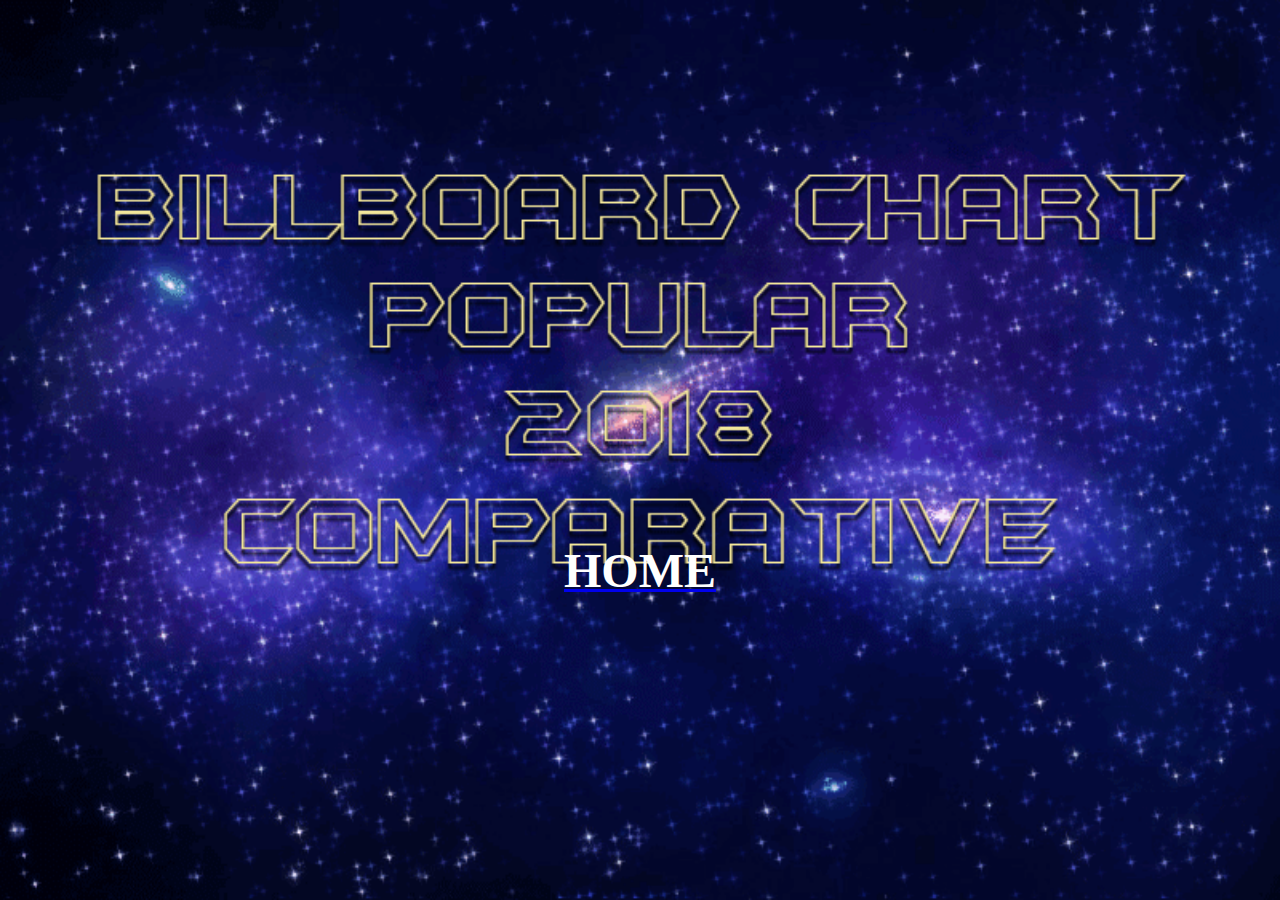
<file: index.html>
<!DOCTYPE html>
<html>
<head>
    <meta charset="utf-8" />
    <meta http-equiv="X-UA-Compatible" content="IE=edge">
    <link rel="stylesheet" type="text/css" href="./Web/1.css">
    <title></title>
 <style>
 body {
    image: purple;
    background-image: url("./Web/kk2.gif");
    background-repeat: no-repeat;
    background-position: center center;
    background-attachment: fixed;
    -o-background-size: 100% 100%, auto;
    -moz-background-size: 100% 100%, auto;
    -webkit-background-size: 100% 100%, auto;
    background-size: 100% 100%, auto;
</style>
</head>
<body>
  <br><br><br><br><br><br><br><br><br><br><br><br><br>
  <br><br><br><br><br><br><br><br><br><br><br><br><br>
  <br><br><br>
  <center><div class=""><h1><a href="./Web/222.html"><font face = "" color="#FFFFFF" size="50">HOME</font></a></h1></center>
      
    </div>
</body>
</html>
</file>
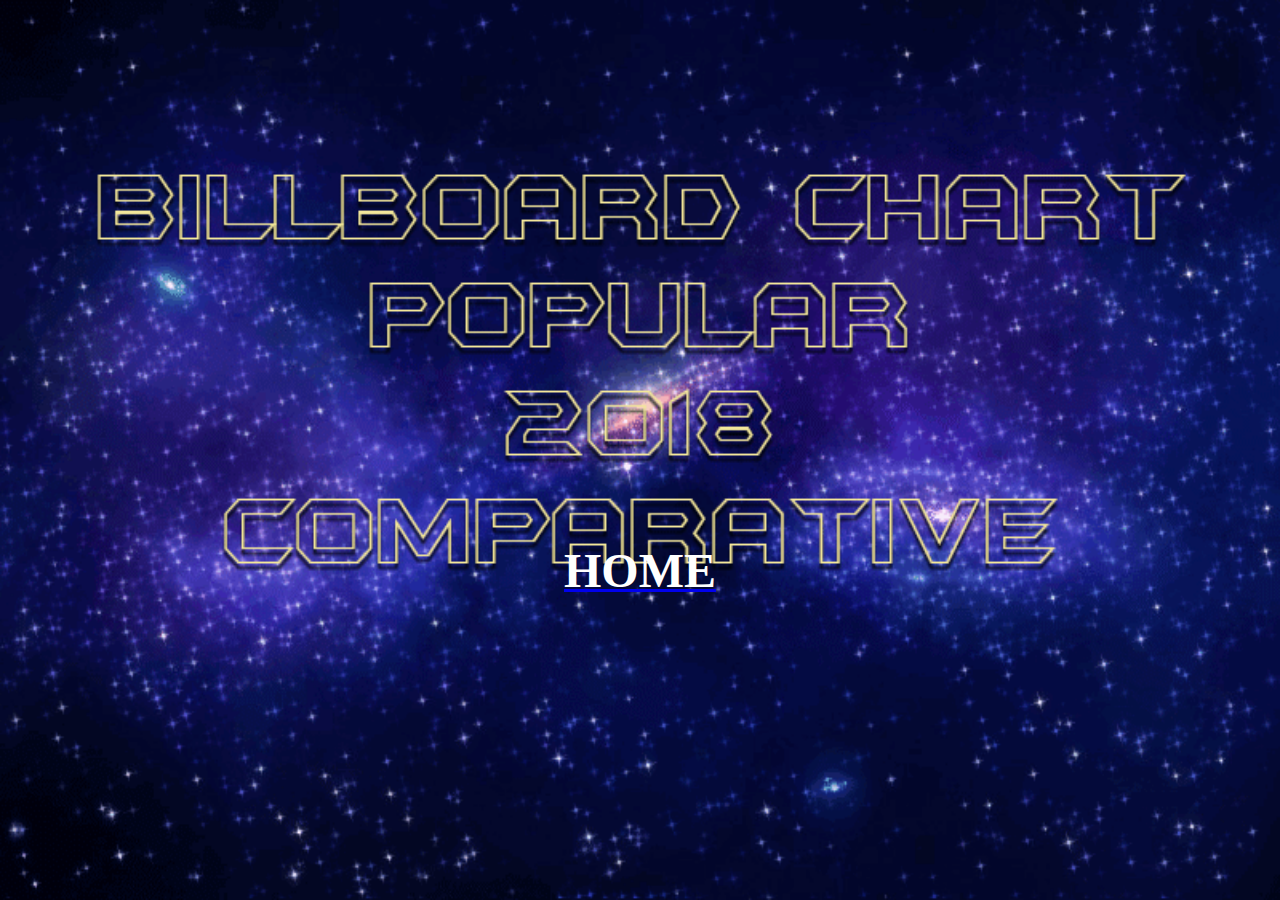
<file: Web/index.html>
<!DOCTYPE html>
<html>
<head>
    <meta charset="utf-8" />
    <meta http-equiv="X-UA-Compatible" content="IE=edge">
    <link rel="stylesheet" type="text/css" href="1.css">
    <title></title>
 <style>
 body {
    image: purple;
    background-image: url("kk2.gif");
    background-repeat: no-repeat;
    background-position: center center;
    background-attachment: fixed;
    -o-background-size: 100% 100%, auto;
    -moz-background-size: 100% 100%, auto;
    -webkit-background-size: 100% 100%, auto;
    background-size: 100% 100%, auto;
</style>

</head>
<body>
  <br><br><br><br><br><br><br><br><br><br><br><br><br>
  <br><br><br><br><br><br><br><br><br><br><br><br><br>
  <br><br><br>
  <center><div class=""><h1><a href="22.html"><font face = "" color="#FFFFFF" size="50">HOME</font></a></h1></center>
      
    </div>

</body>

</html>
</file>
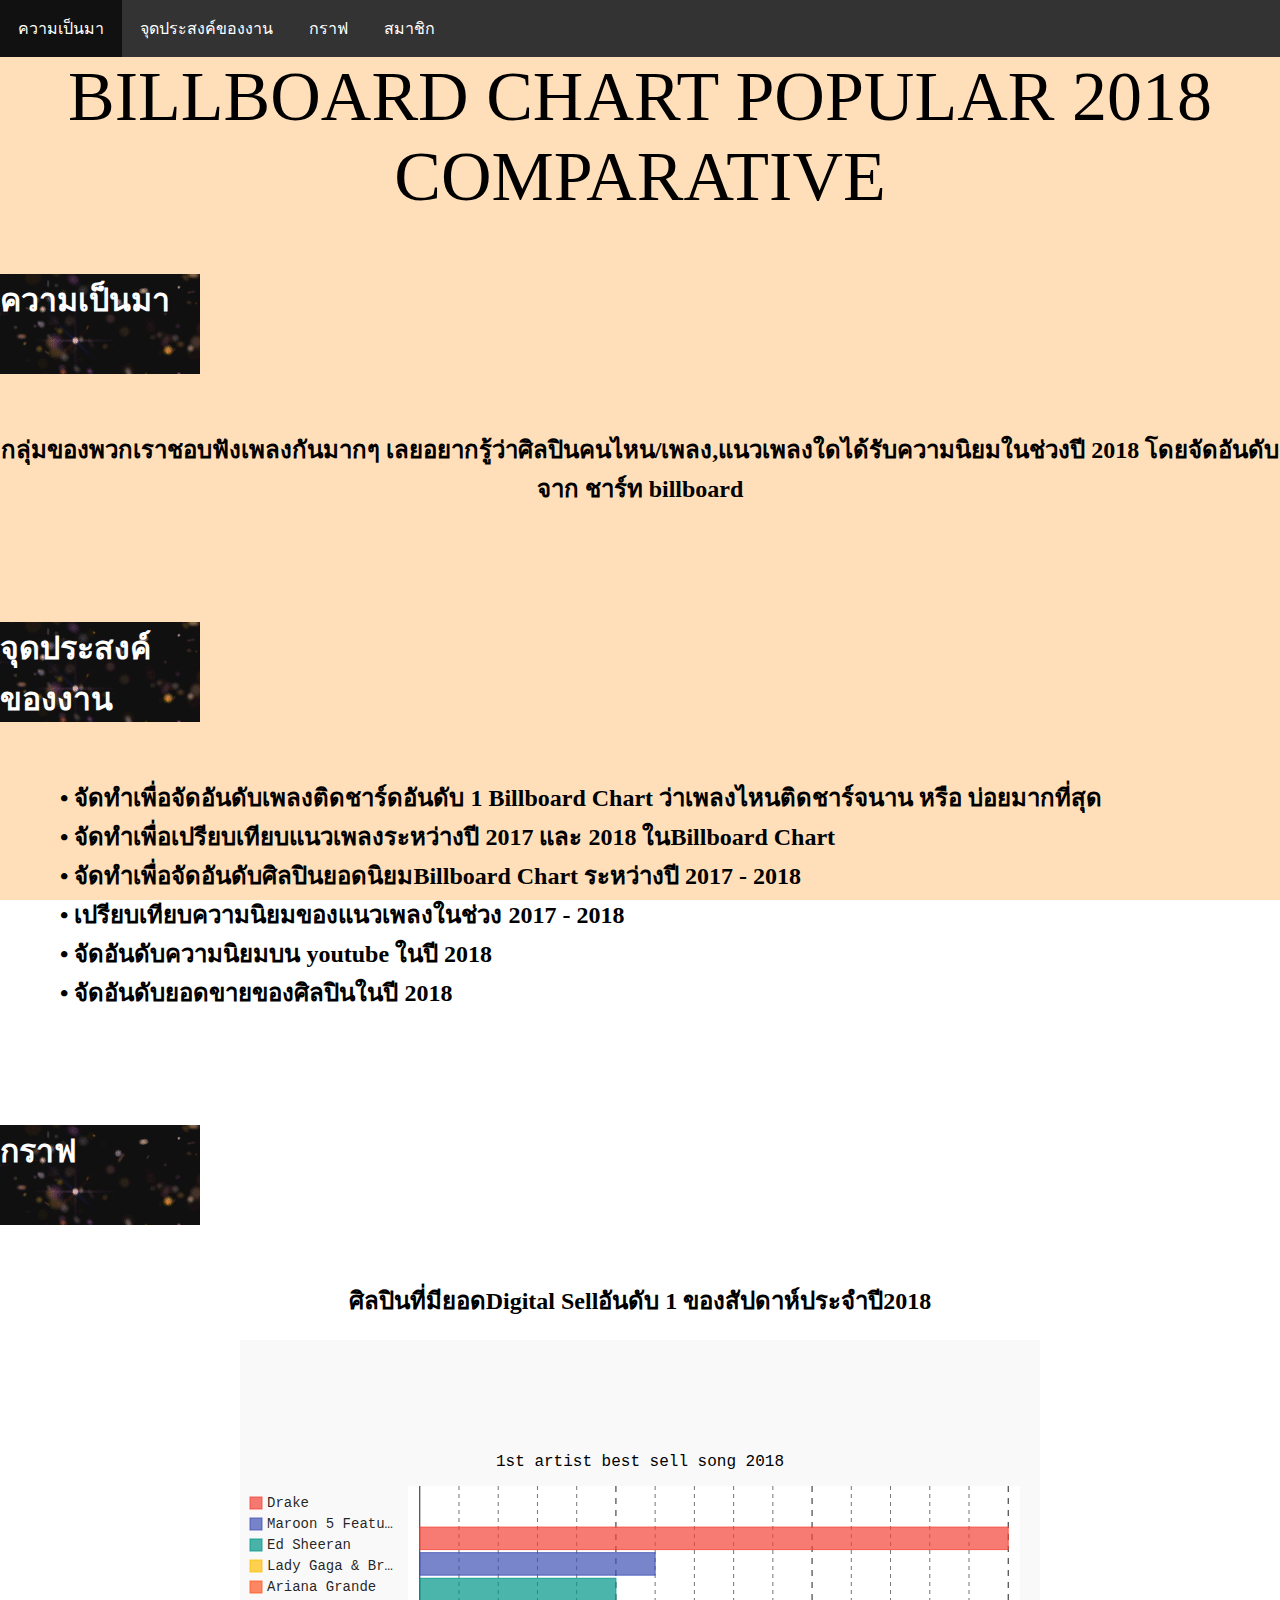
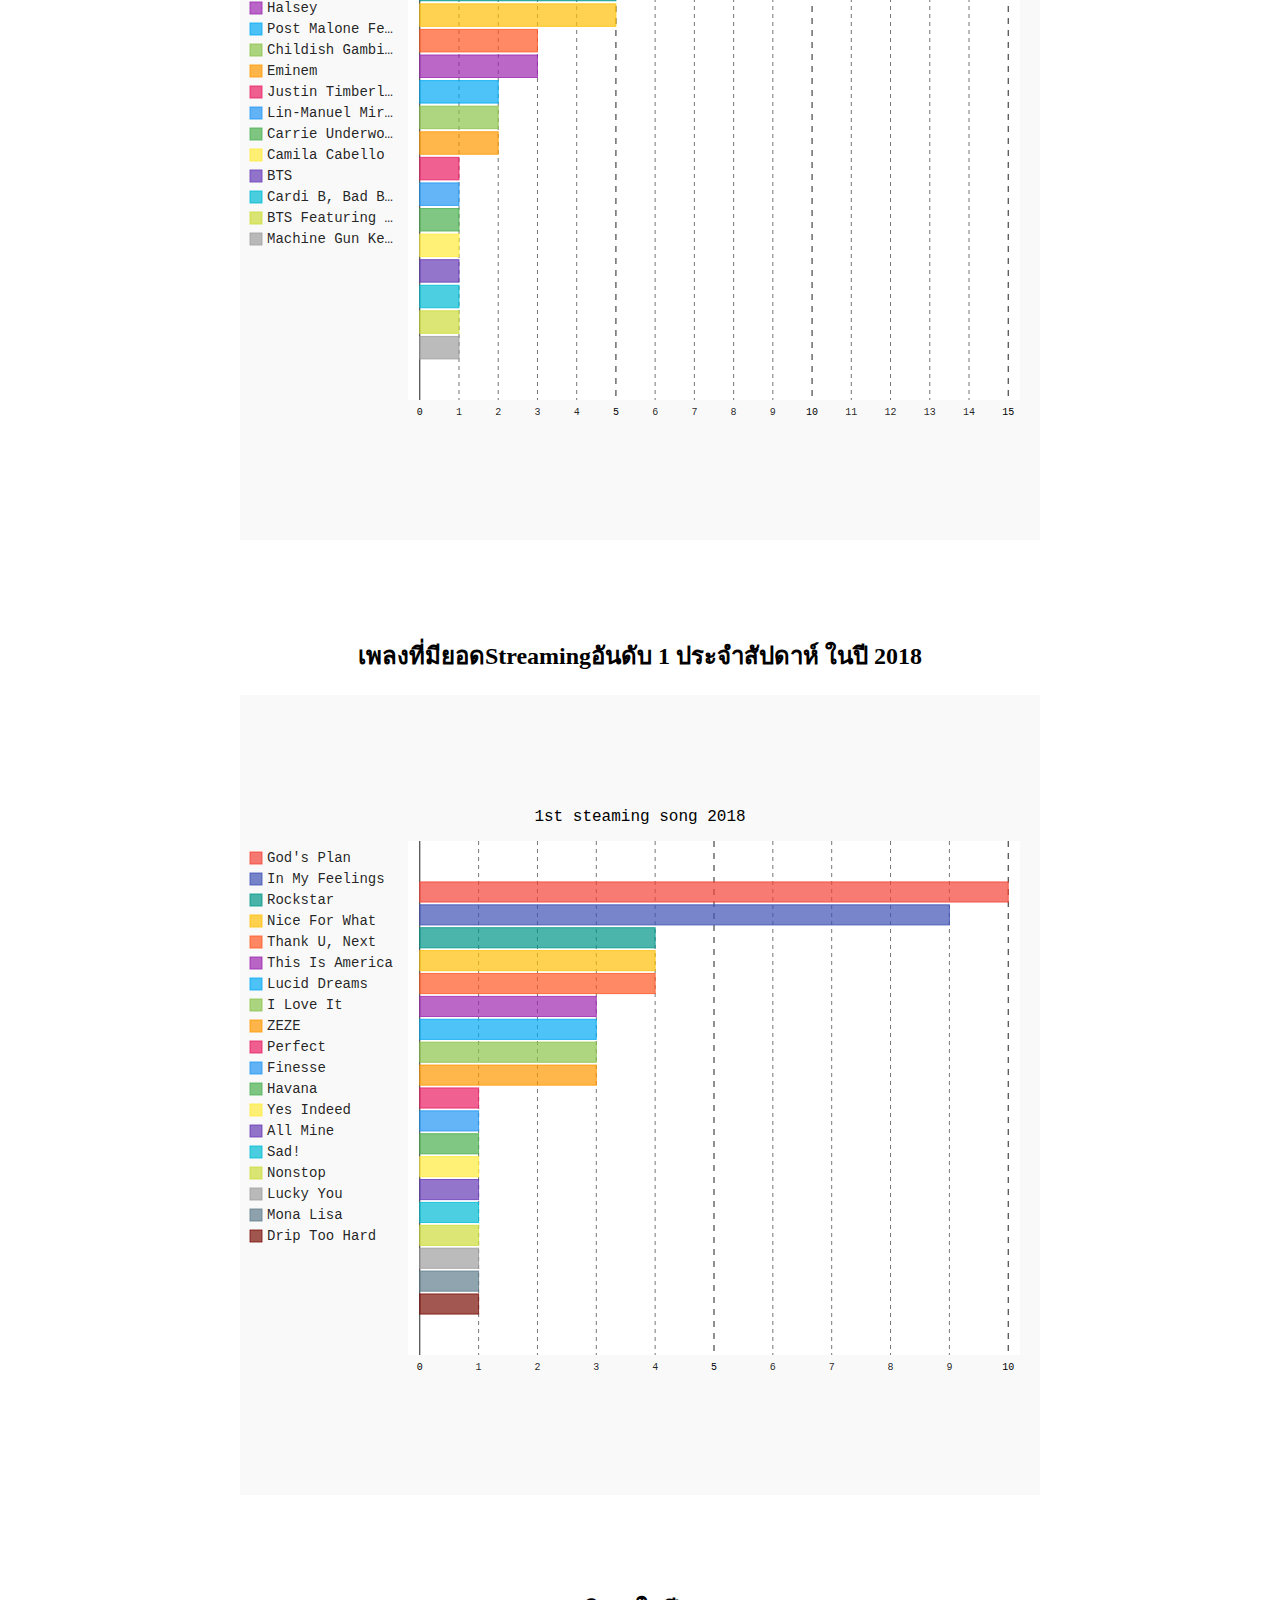
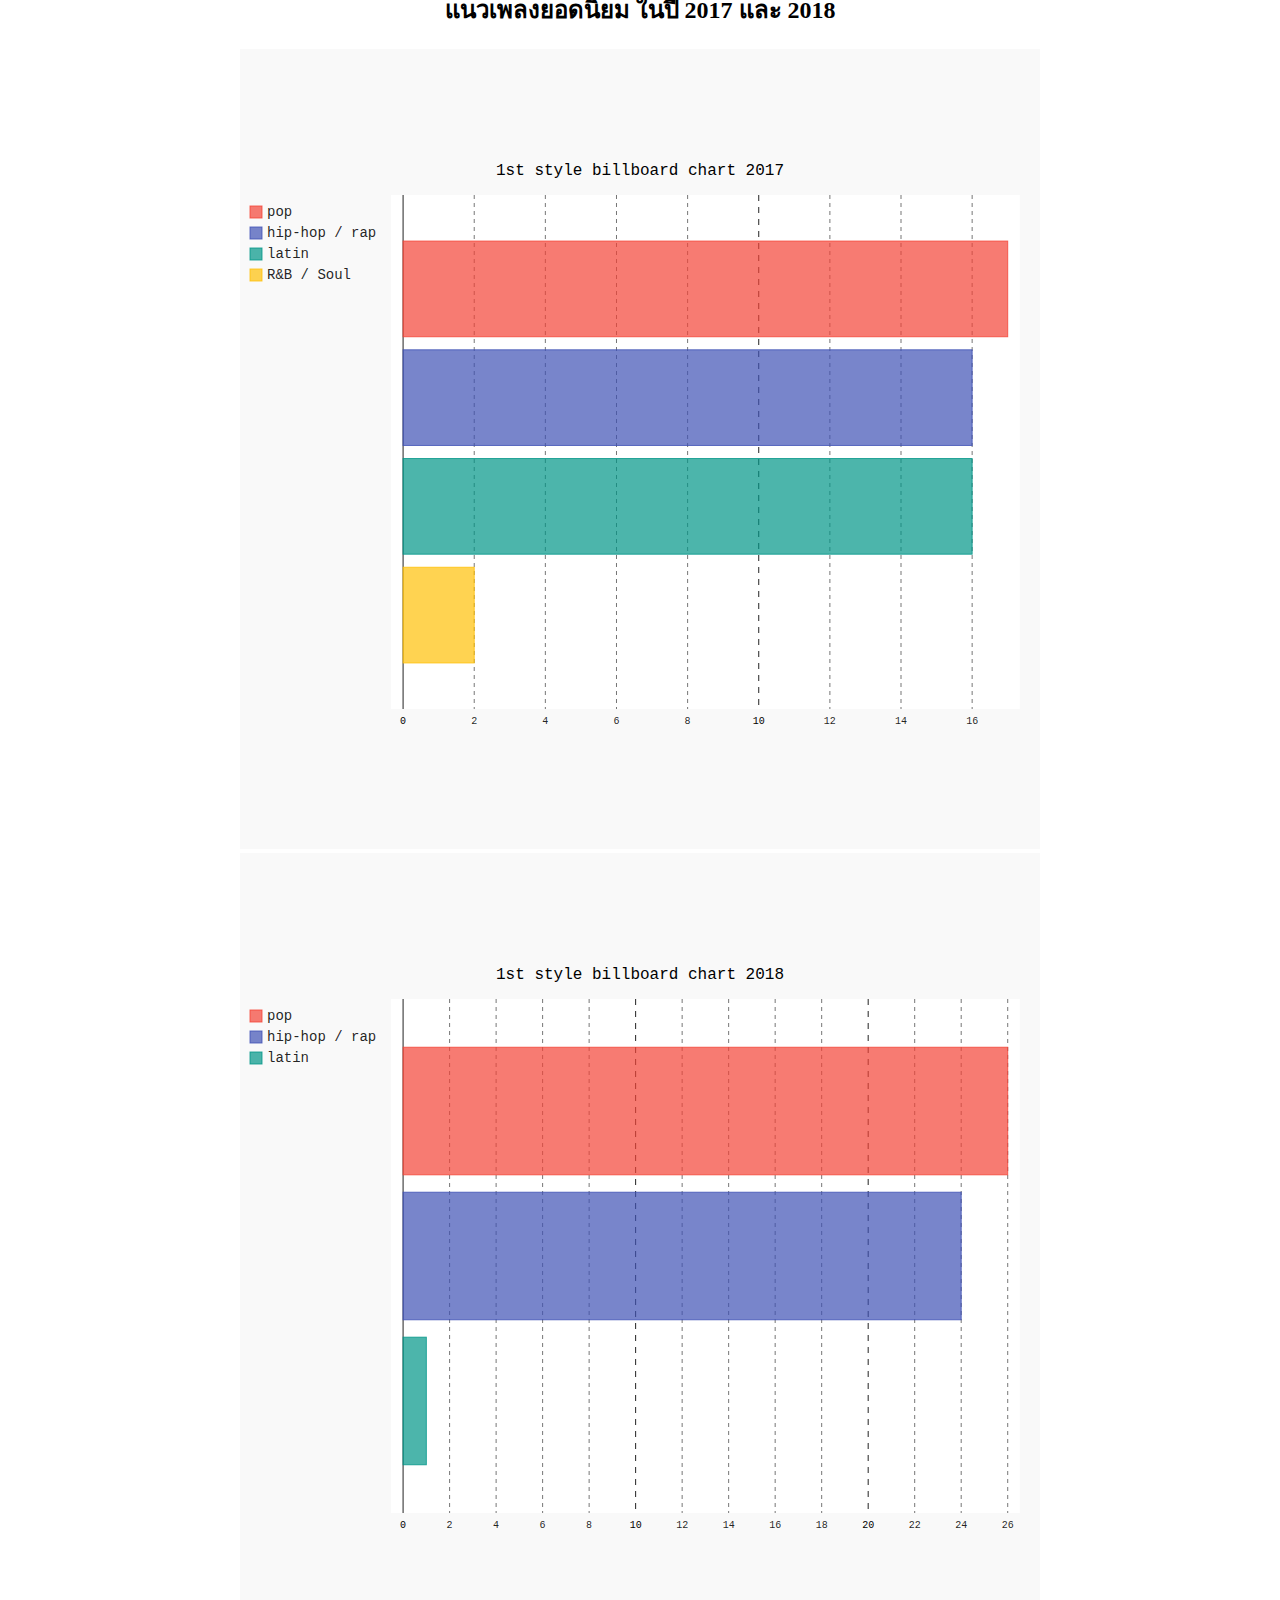
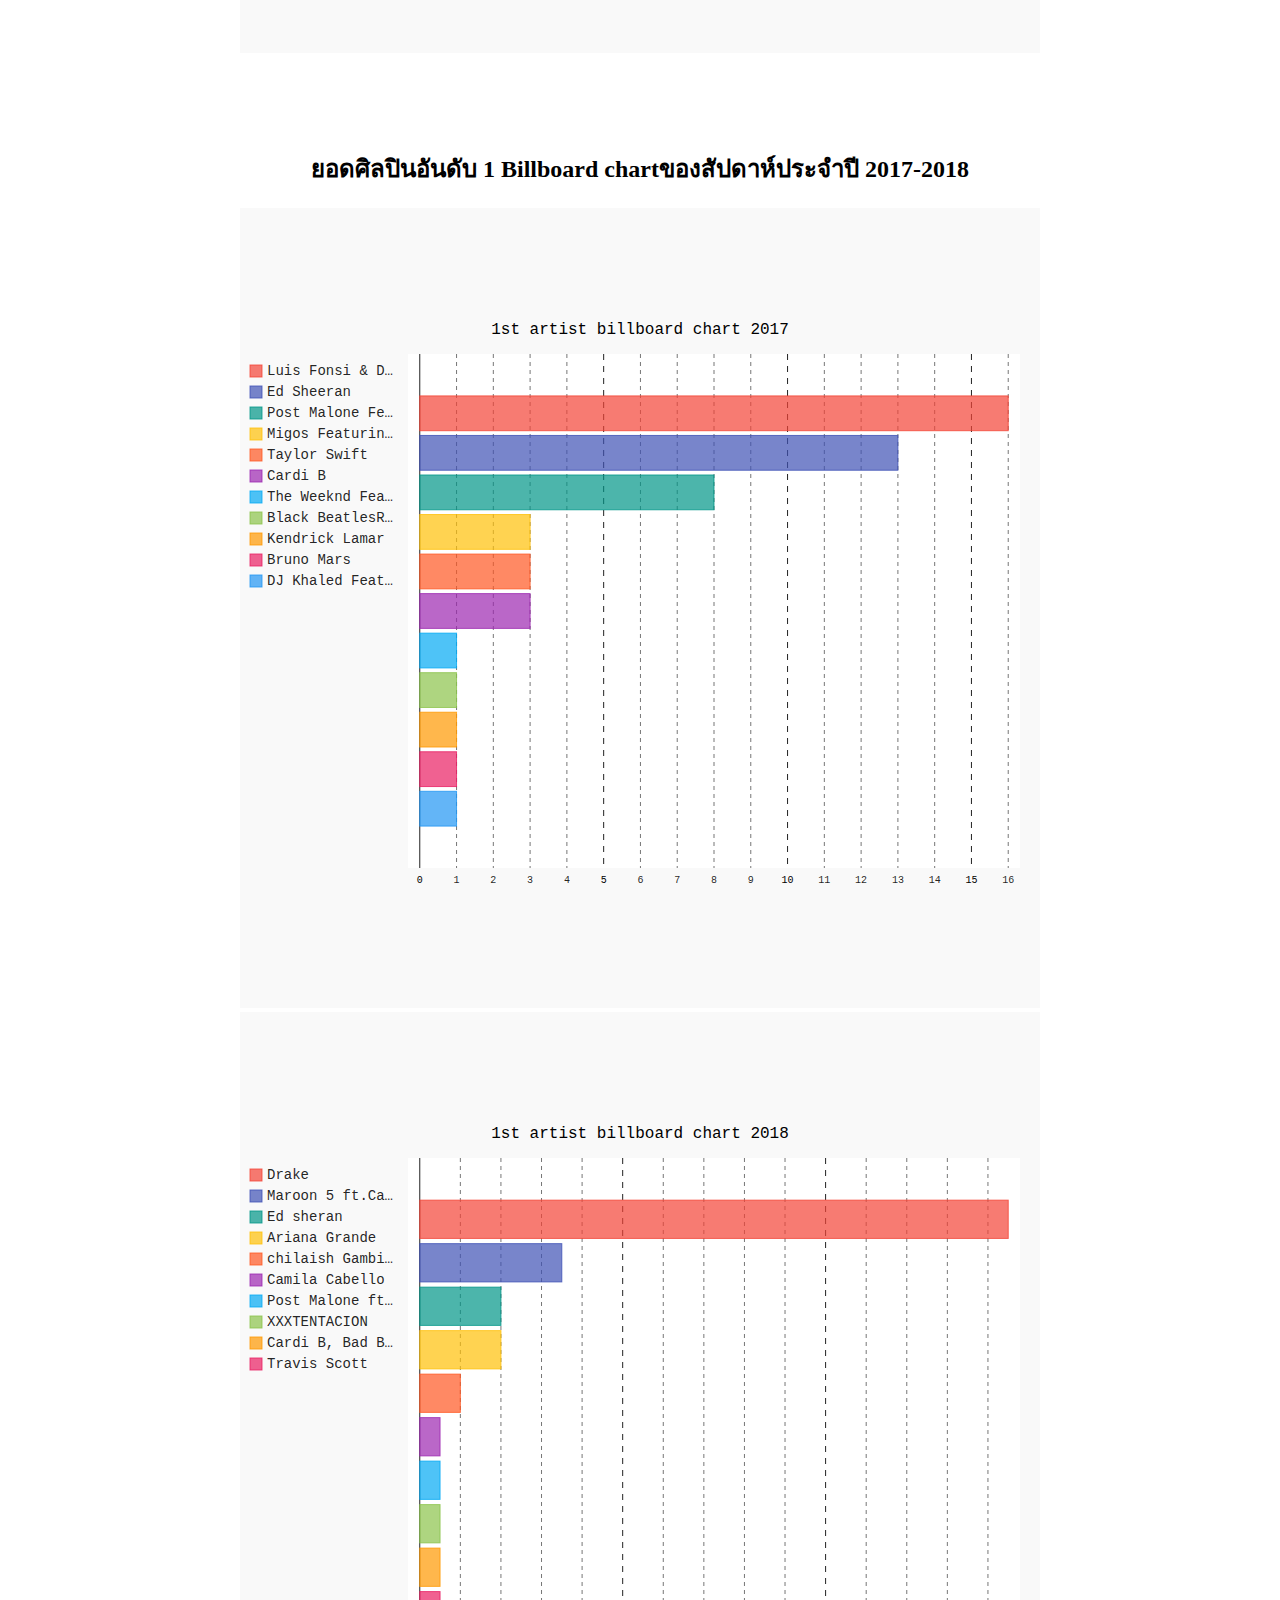
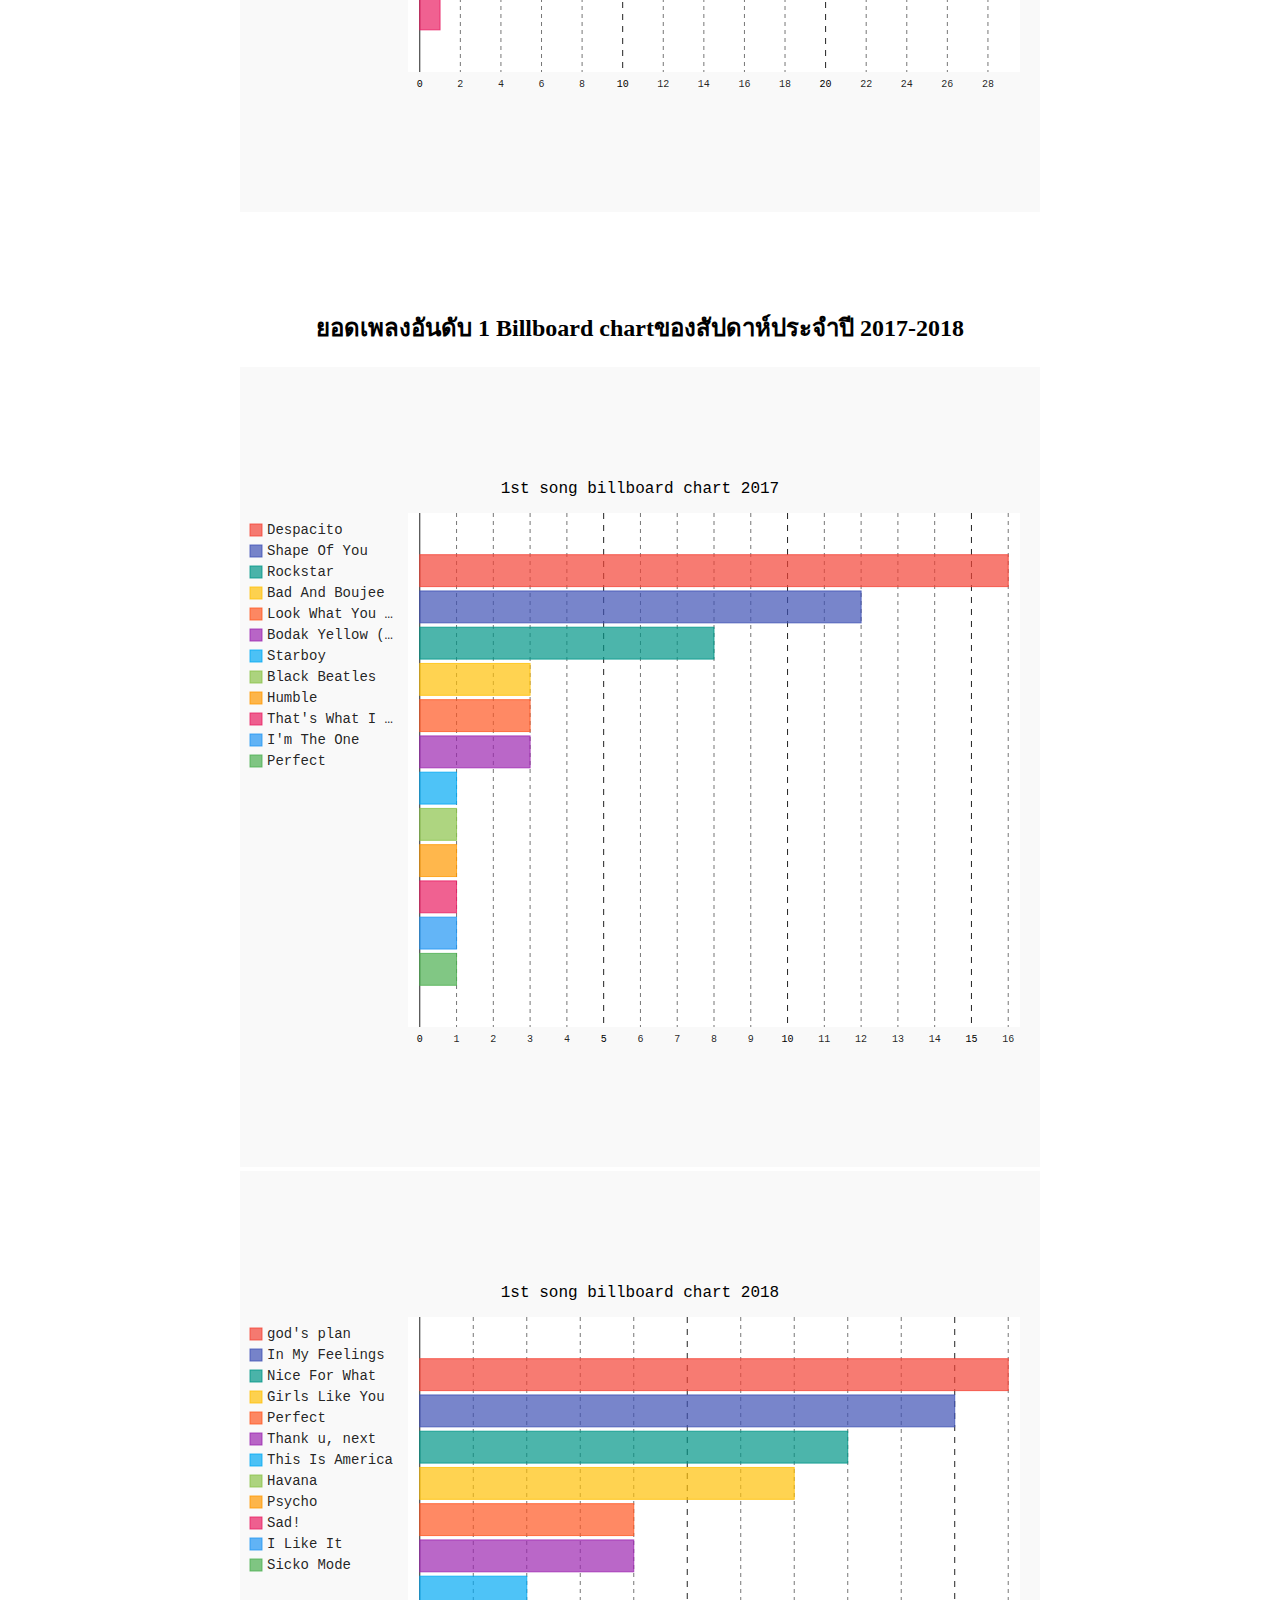
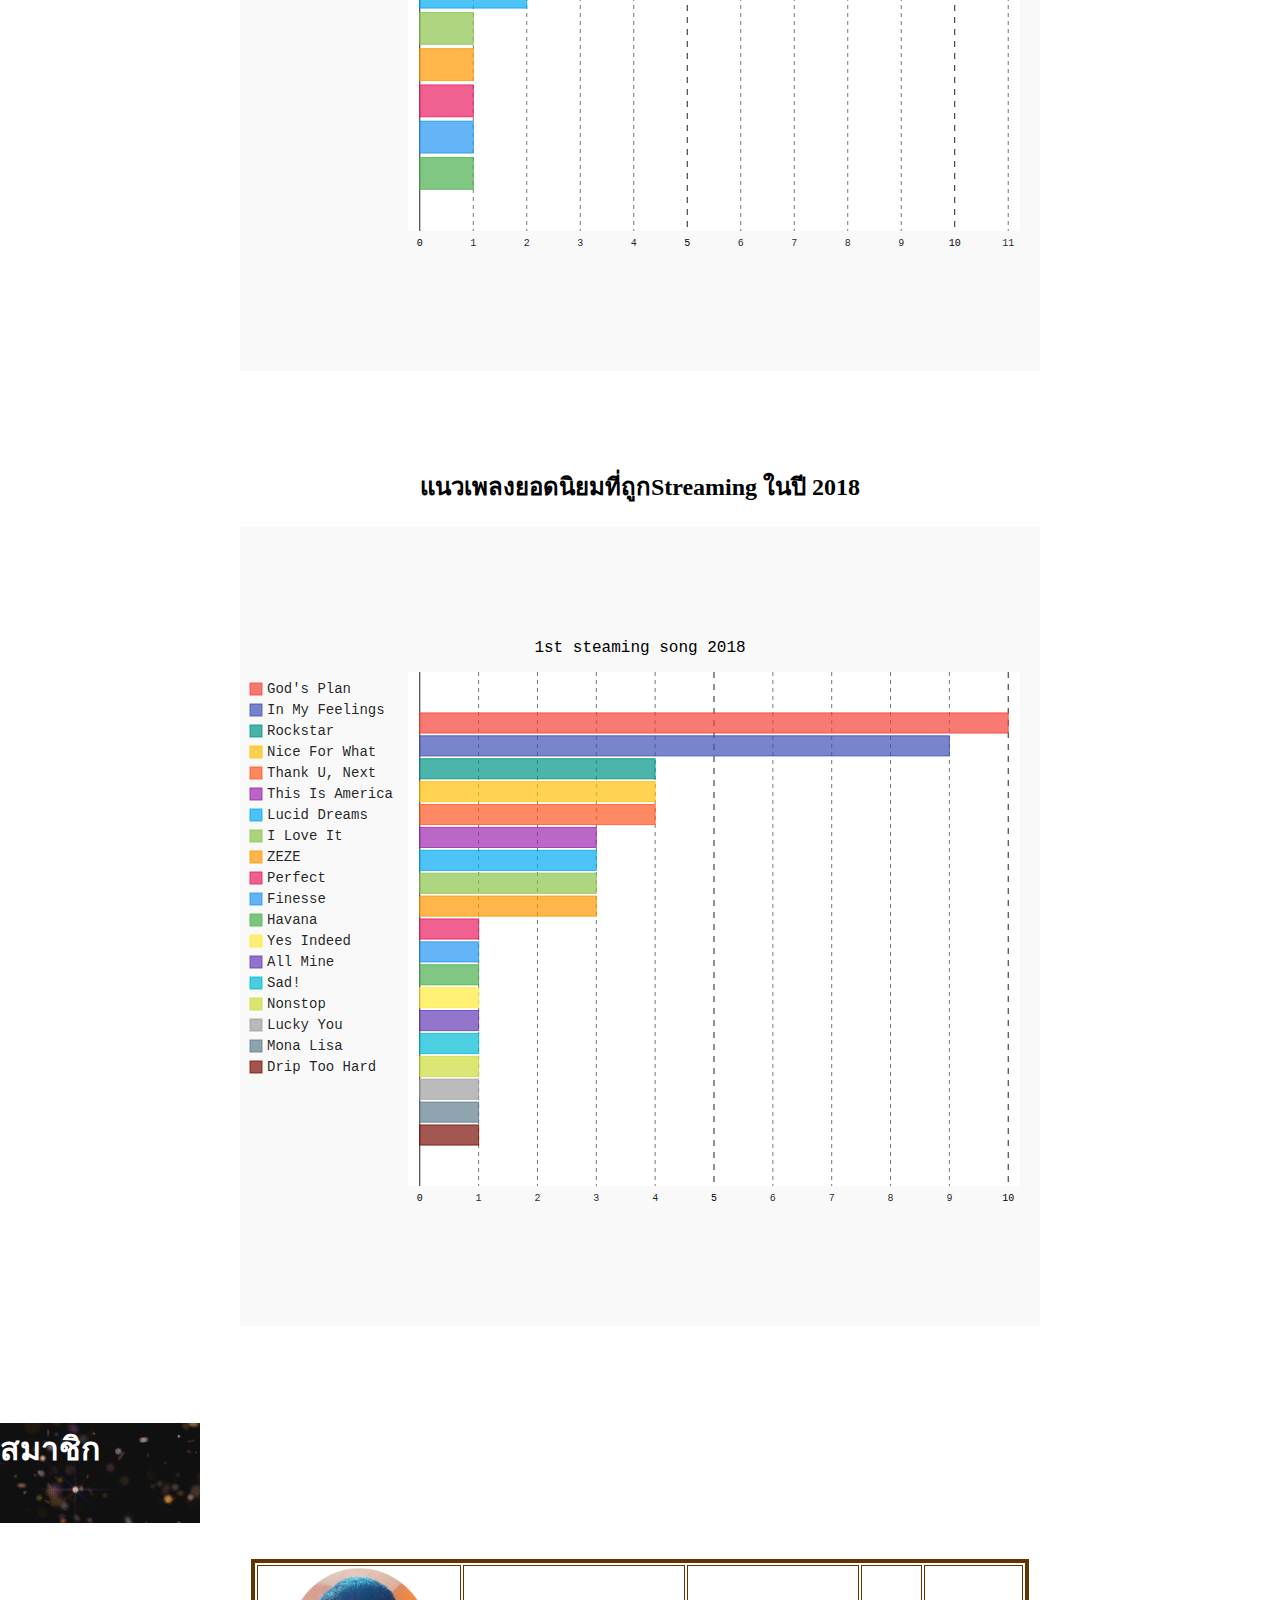
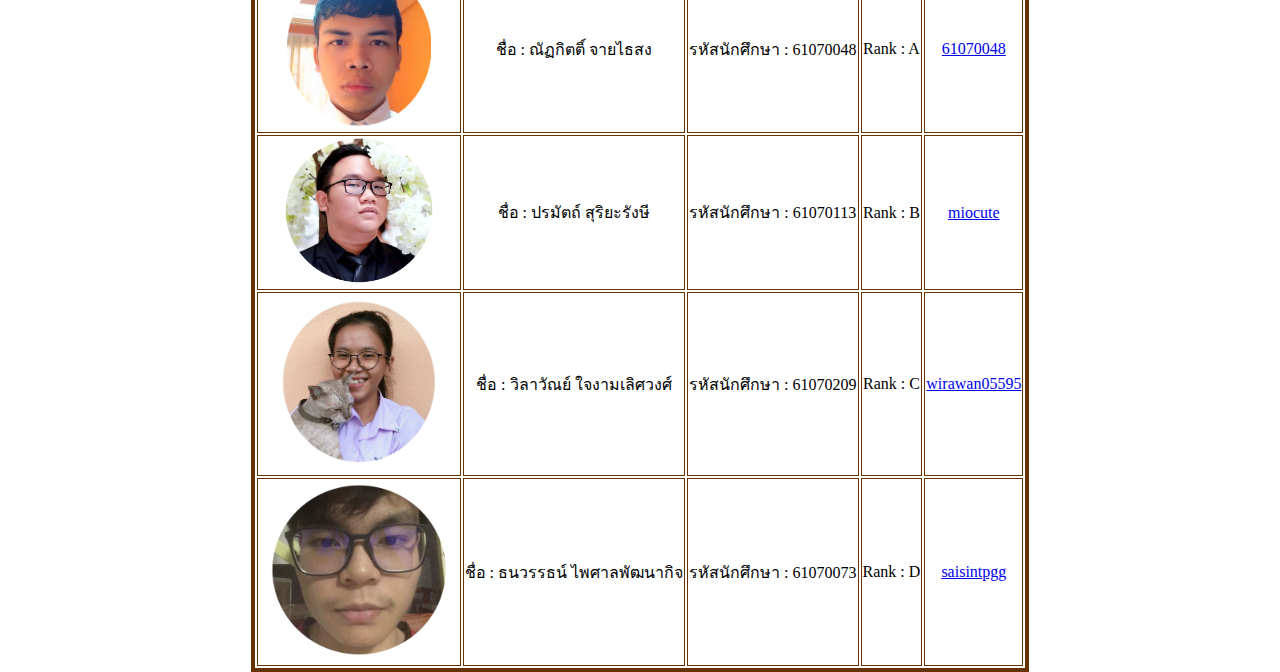
<file: Web/2.html>
<!DOCTYPE html>
<html>
<head>
    <meta charset="utf-8" />
    <meta http-equiv="X-UA-Compatible" content="IE=edge">
    <link rel="stylesheet" type="text/css" href="1.css">
    <title></title>
 <style>
 body {
    image: purple;
    background-image: url("c.jpg");
    background-repeat: no-repeat;
    background-position: center center;
    background-attachment: fixed;
    -o-background-size: 100% 100%, auto;
    -moz-background-size: 100% 100%, auto;
    -webkit-background-size: 100% 100%, auto;
    background-size: 100% 100%, auto;
</style>

</head>
<body>
	<ul>
  <li><a class="" href="#ice1">ความเป็นมา</a></li>
  <li><a href="#ice2">จุดประสงค์ของงาน</a></li>
  <li><a href="#ice3">กราฟ</a></li>
  <li><a href="#ice4">สมาชิก</a></li>

</ul>
<div class="h1"> Billboard chart popular 2018 comparative </div>
<br><br>

<div class="div"><font color="#FFFFFF" class="h3"><a name="ice1"><h1>ความเป็นมา</h1></a></font> </div></font></td></tr></table></center></div><br><br>
<center><font><h2>กลุ่มของพวกเราชอบฟังเพลงกันมากๆ เลยอยากรู้ว่าศิลปินคนไหน/เพลง,แนวเพลงใดได้รับความนิยมในช่วงปี 2018 โดยจัดอันดับจาก
ชาร์ท billboard</h2></font></center>
<br><br><br><br>


<div class="div"><font color="#FFFFFF" class="h3"><a name="ice2"><h1>จุดประสงค์ของงาน</h1></a></font> </div></font></td></tr></table></center></div><br><br>
<font><h2>&nbsp&nbsp&nbsp&nbsp&nbsp&nbsp&nbsp&nbsp&nbsp&nbsp• จัดทำเพื่อจัดอันดับเพลงติดชาร์ดอันดับ 1 Billboard Chart ว่าเพลงไหนติดชาร์จนาน หรือ บ่อยมากที่สุด<br>
&nbsp&nbsp&nbsp&nbsp&nbsp&nbsp&nbsp&nbsp&nbsp&nbsp• จัดทำเพื่อเปรียบเทียบแนวเพลงระหว่างปี 2017 และ 2018 ในBillboard Chart<br>
&nbsp&nbsp&nbsp&nbsp&nbsp&nbsp&nbsp&nbsp&nbsp&nbsp• จัดทำเพื่อจัดอันดับศิลปินยอดนิยมBillboard Chart ระหว่างปี 2017 - 2018<br>
&nbsp&nbsp&nbsp&nbsp&nbsp&nbsp&nbsp&nbsp&nbsp&nbsp• เปรียบเทียบความนิยมของแนวเพลงในช่วง 2017 - 2018<br>
&nbsp&nbsp&nbsp&nbsp&nbsp&nbsp&nbsp&nbsp&nbsp&nbsp• จัดอันดับความนิยมบน youtube ในปี 2018<br>
&nbsp&nbsp&nbsp&nbsp&nbsp&nbsp&nbsp&nbsp&nbsp&nbsp• จัดอันดับยอดขายของศิลปินในปี 2018<br>
</h2></font>

<br><br><br><br>
<div class="div"><font color="#FFFFFF" class="h3"><a name="ice3"><h1>กราฟ</h1></a></font> </div></font></td></tr></table></center></div><br><br>
<center><font><h2><b>ศิลปินที่มียอดDigital Sellอันดับ 1 ของสัปดาห์ประจำปี2018</b></h2></font>
<embed type="image/svg+xml" src="../graph/artist_sell.svg" width="800" height="800"/></center>
<br><br><br><br>

<center><font><h2><b>เพลงที่มียอดStreamingอันดับ 1 ประจำสัปดาห์ ในปี 2018</b></h2></font>
<embed type="image/svg+xml" src="../graph/song_stream.svg" width="800" height="800"/></center>
<br><br><br><br>

<center><font><h2><b>แนวเพลงยอดนิยม ในปี 2017 และ 2018</b></h2></font>
<embed type="image/svg+xml" src="../graph/style17.svg" width="800" height="800"/>
<embed type="image/svg+xml" src="../graph/style18.svg" width="800" height="800"/></center>
<br><br><br><br>

<center><font><h2><b>ยอดศิลปินอันดับ 1 Billboard chartของสัปดาห์ประจำปี 2017-2018</b></h2></font>
<embed type="image/svg+xml" src="../graph/artist17.svg" width="800" height="800"/>
<embed type="image/svg+xml" src="../graph/artist18.svg" width="800" height="800"/></center>
<br><br><br><br>

<center><font><h2><b>ยอดเพลงอันดับ 1 Billboard chartของสัปดาห์ประจำปี 2017-2018</b></h2></font>
<embed type="image/svg+xml" src="../graph/song17.svg" width="800" height="800"/>
<embed type="image/svg+xml" src="../graph/song18.svg" width="800" height="800"/></center>
<br><br><br><br>


<center><font><h2><b>แนวเพลงยอดนิยมที่ถูกStreaming ในปี 2018</b></h2></font>
<embed type="image/svg+xml" src="../graph/song_stream.svg" width="800" height="800"/></center>
<br><br><br><br>





<div class="div"><font color="#FFFFFF" class="h3"><a name="ice4"><h1>สมาชิก</h1></a></font> </div></font></td></tr></table></center></div><br><br>




<center><table  border="4" bordercolor="#663300">
  <tr align="center">
    <td><a href="https://github.com/61070048" target="_blank"><img src="12.png" width="200" height=""></a></td>
    <td>ชื่อ : ณัฏกิตติ์ จายไธสง</td>
    <td>รหัสนักศึกษา : 61070048</td>
    <td>Rank : A</td>
    <td><a href="https://github.com/61070048">61070048</a></td>
  </tr>
  <tr align="center">
    <td><a href="https://github.com/miocute" target="_blank"><img src="11.png" width="200" height=""></a></td>
    <td>ชื่อ : ปรมัตถ์ สุริยะรังษี</td>
    <td>รหัสนักศึกษา : 61070113</td>
    <td>Rank : B</td>
    <td><a href="https://github.com/miocute">miocute</a></td>
  </tr>
  <tr align="center">
    <td><a href="https://github.com/wirawan05595" target="_blank"><img src="13.png" width="200" height=""></a></td>
    <td>ชื่อ : วิลาวัณย์ ใจงามเลิศวงศ์</td>
    <td>รหัสนักศึกษา : 61070209</td>
    <td>Rank : C</td>
    <td><a href="https://github.com/wirawan05595">wirawan05595</a></td>
  </tr>
  <tr align="center">
    <td><a href="https://github.com/saisintpgg" target="_blank"><img src="14.png" width="200" height=""></a></td>
    <td>ชื่อ : ธนวรรธน์ ไพศาลพัฒนากิจ</td>
    <td>รหัสนักศึกษา : 61070073</td>
    <td>Rank : D</td>
    <td><a href="https://github.com/saisintpgg">saisintpgg</a></td>
  </tr>
</table></center>




</body>

</html>
</file>
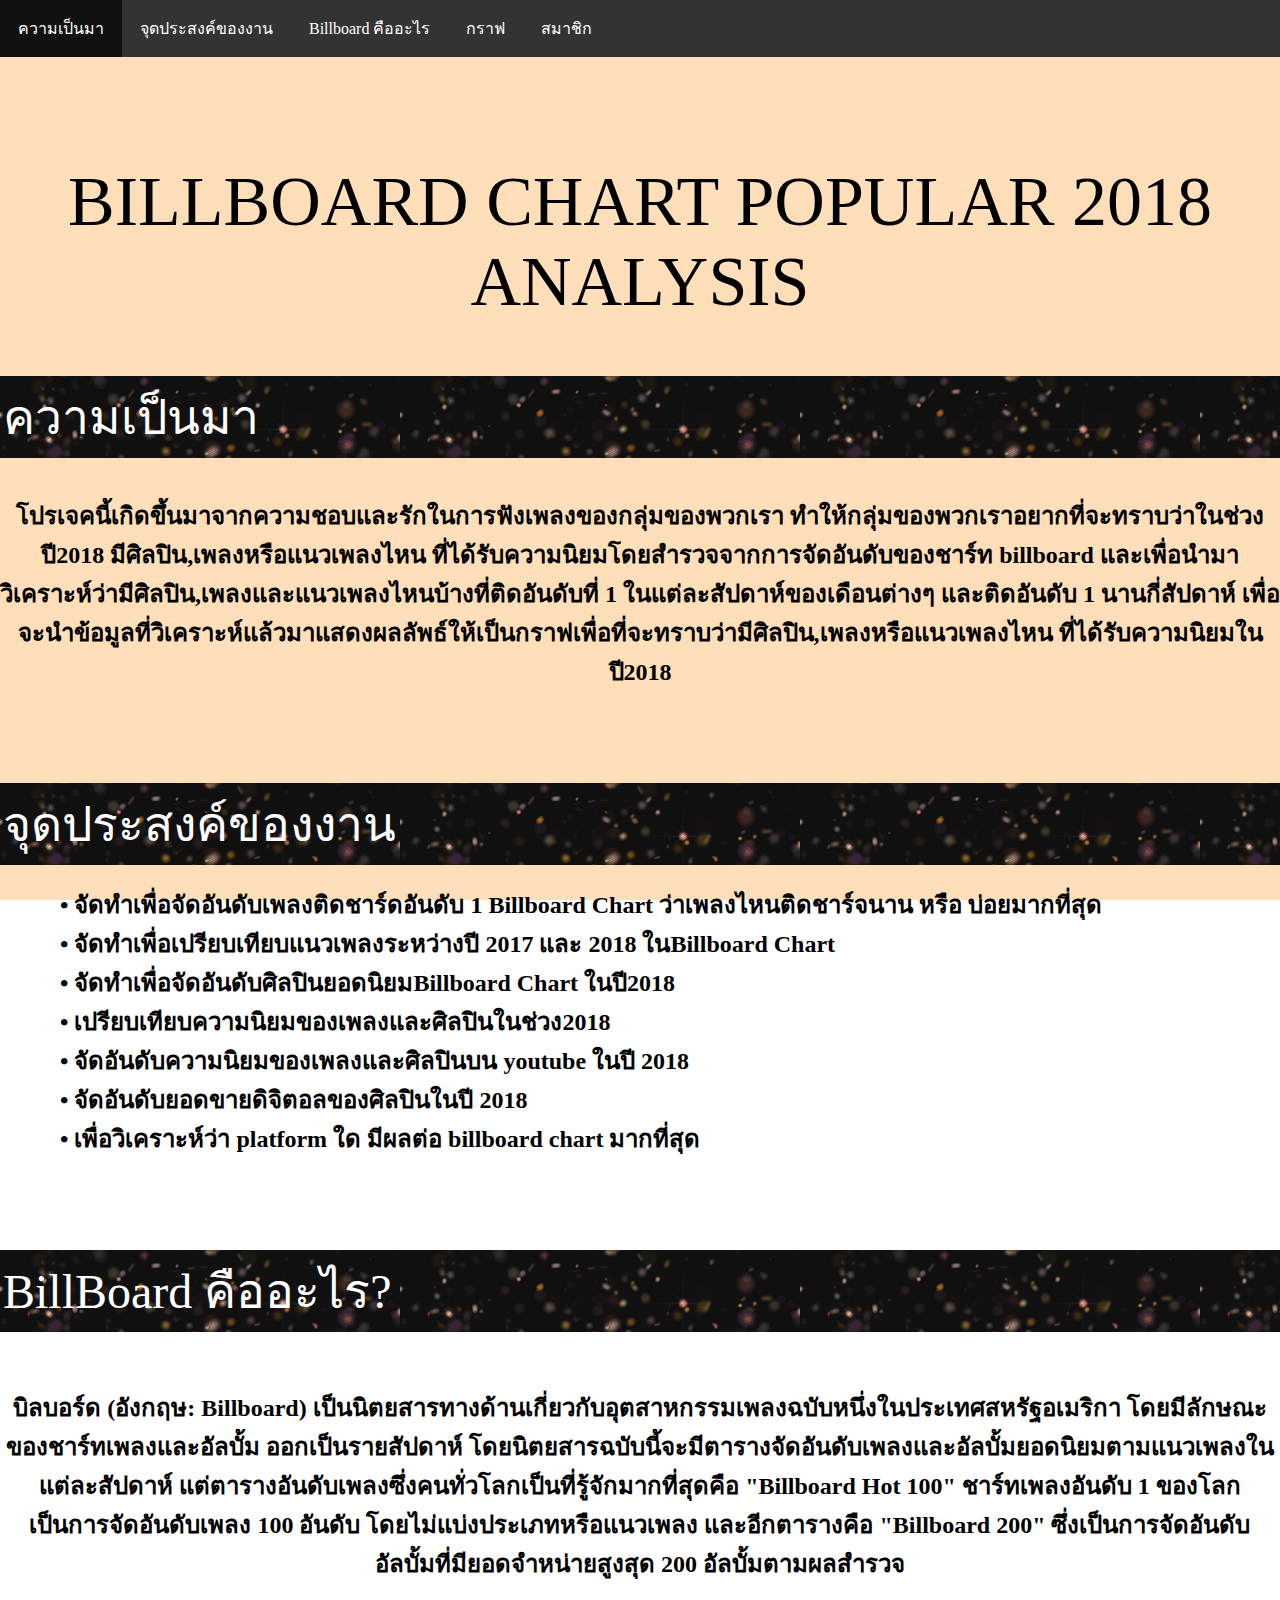
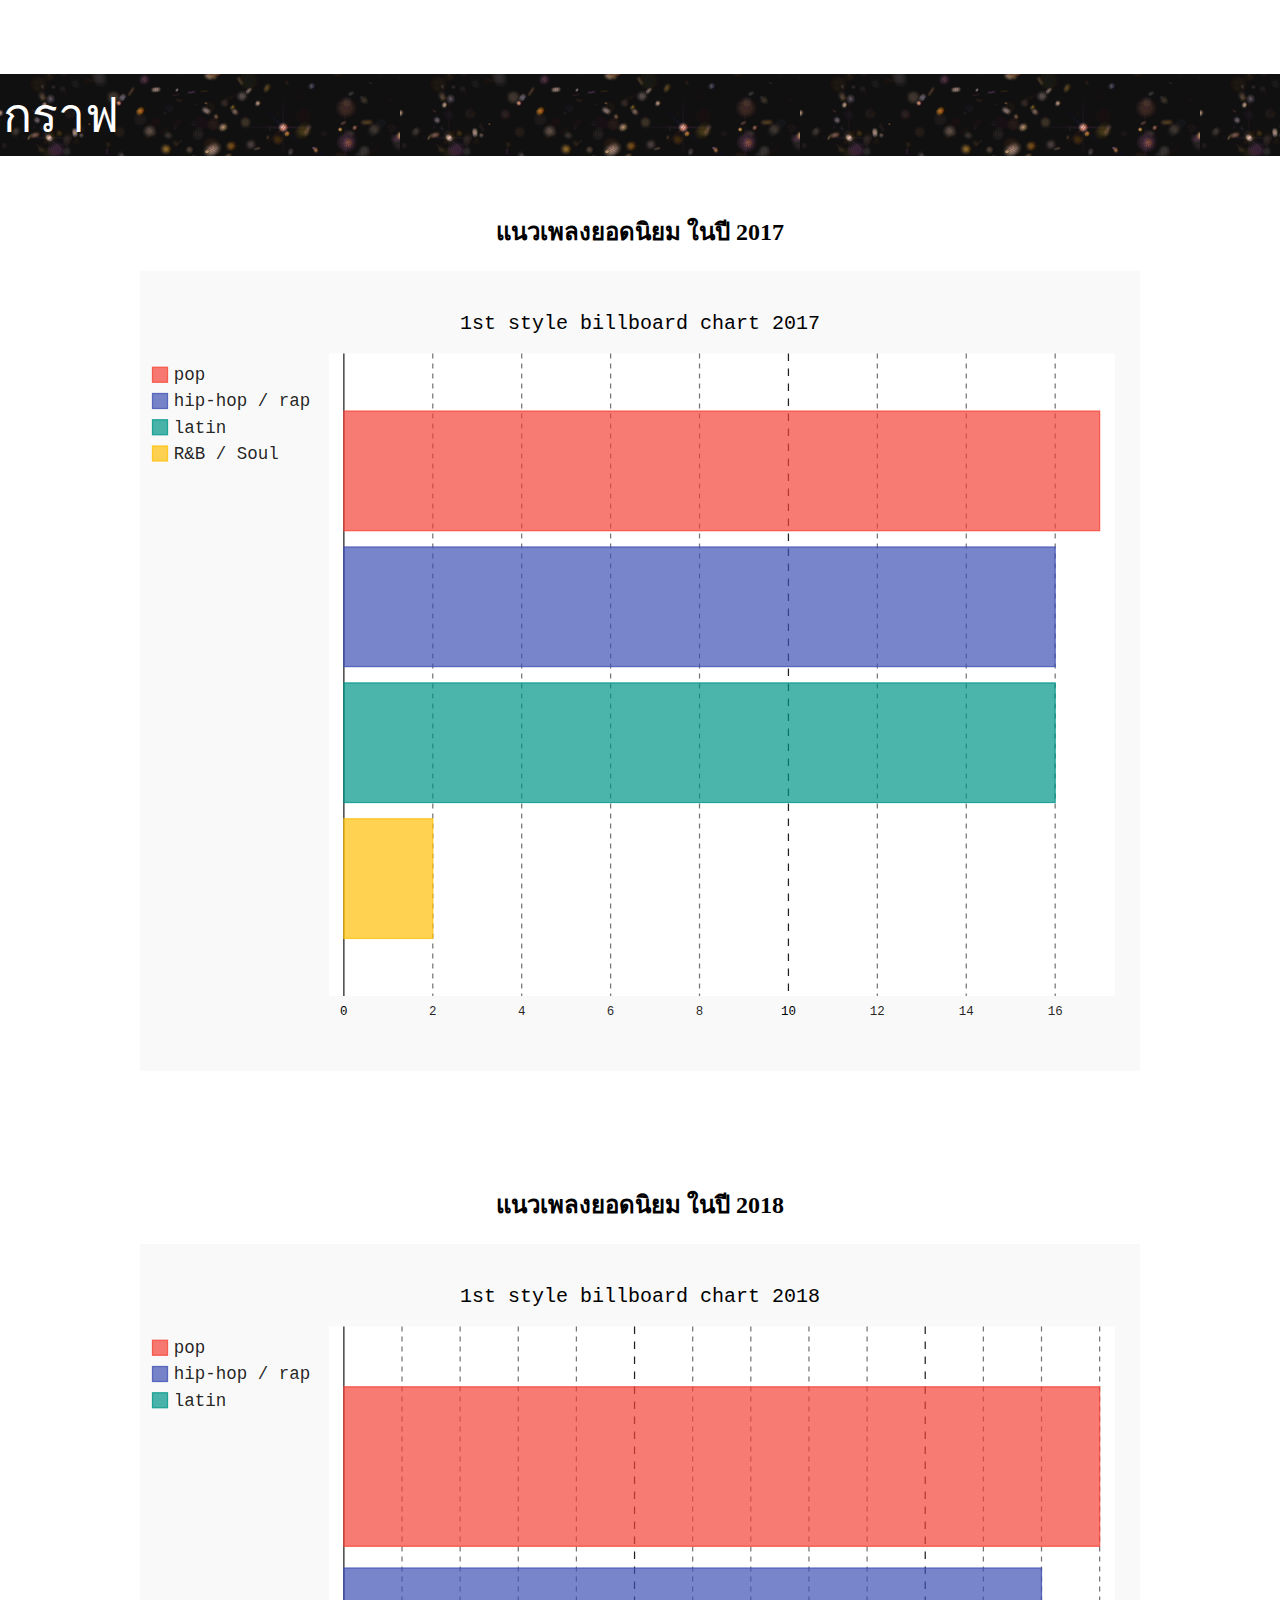
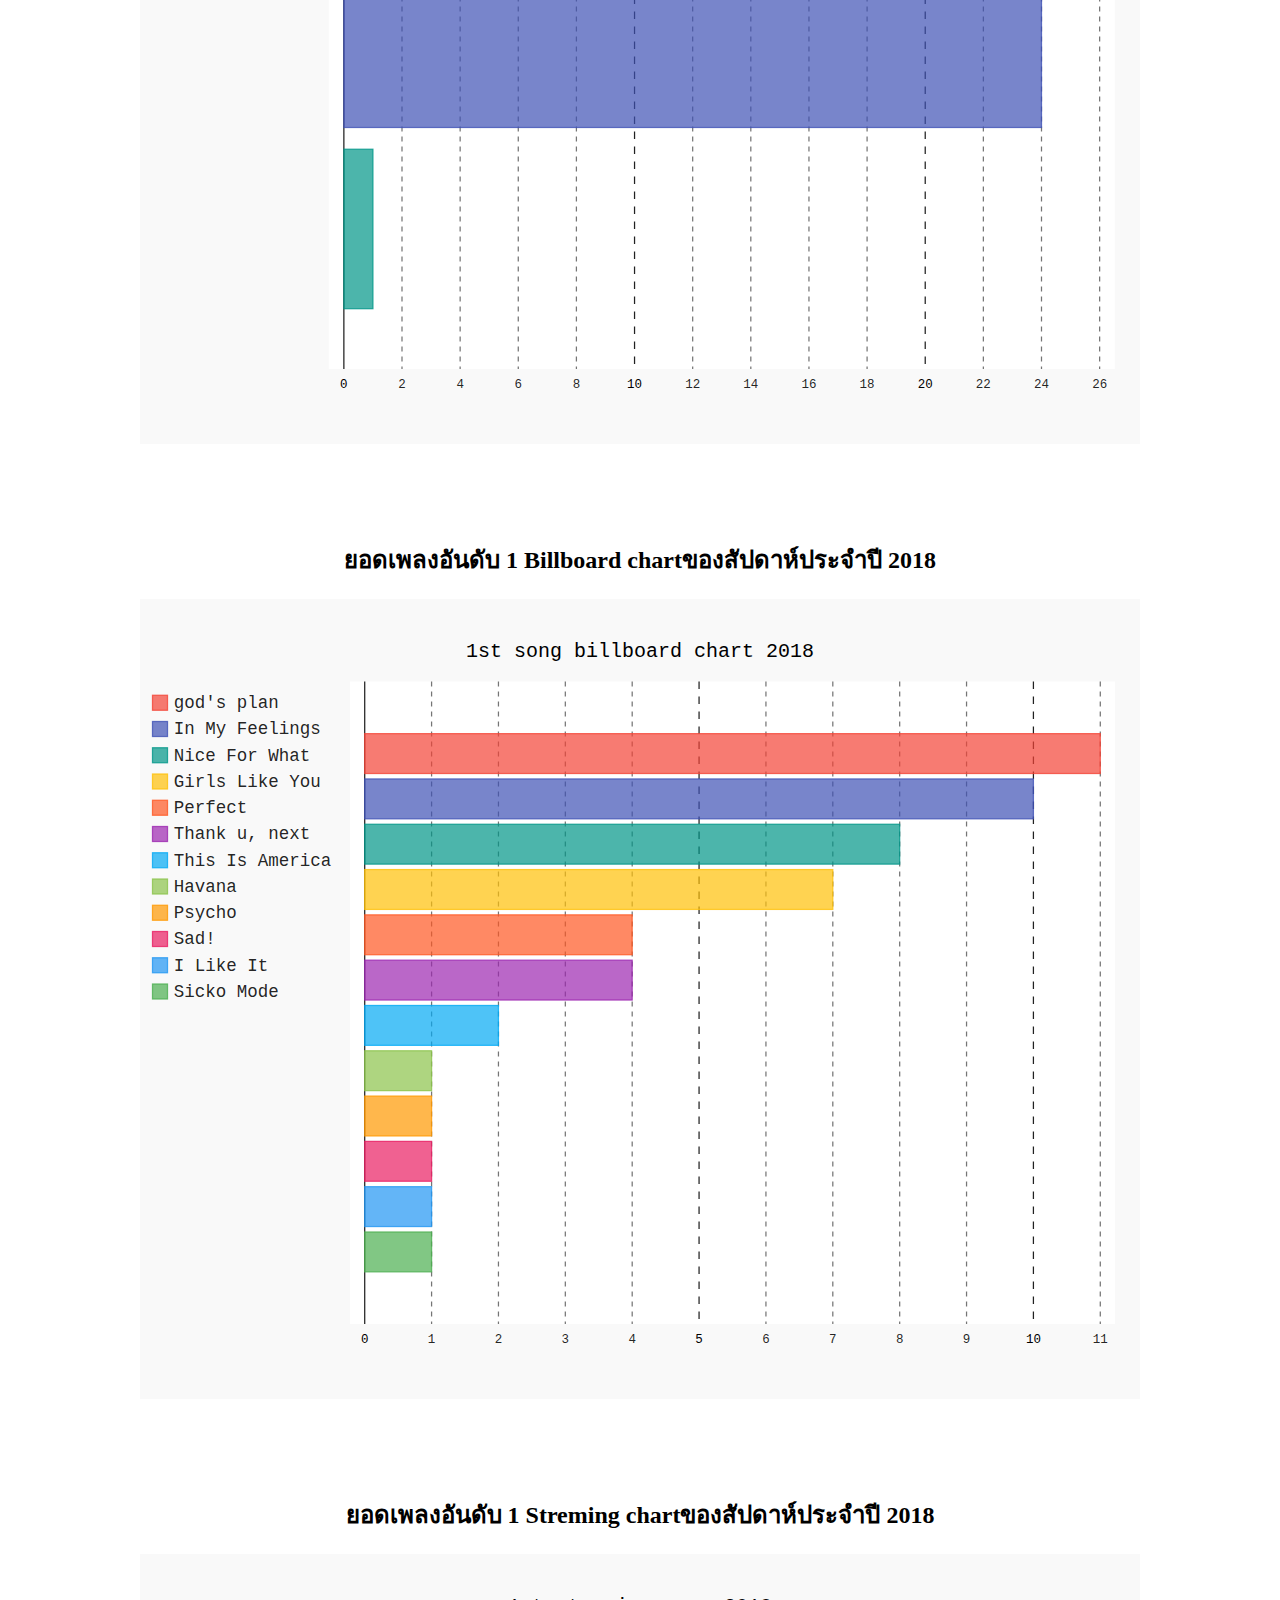
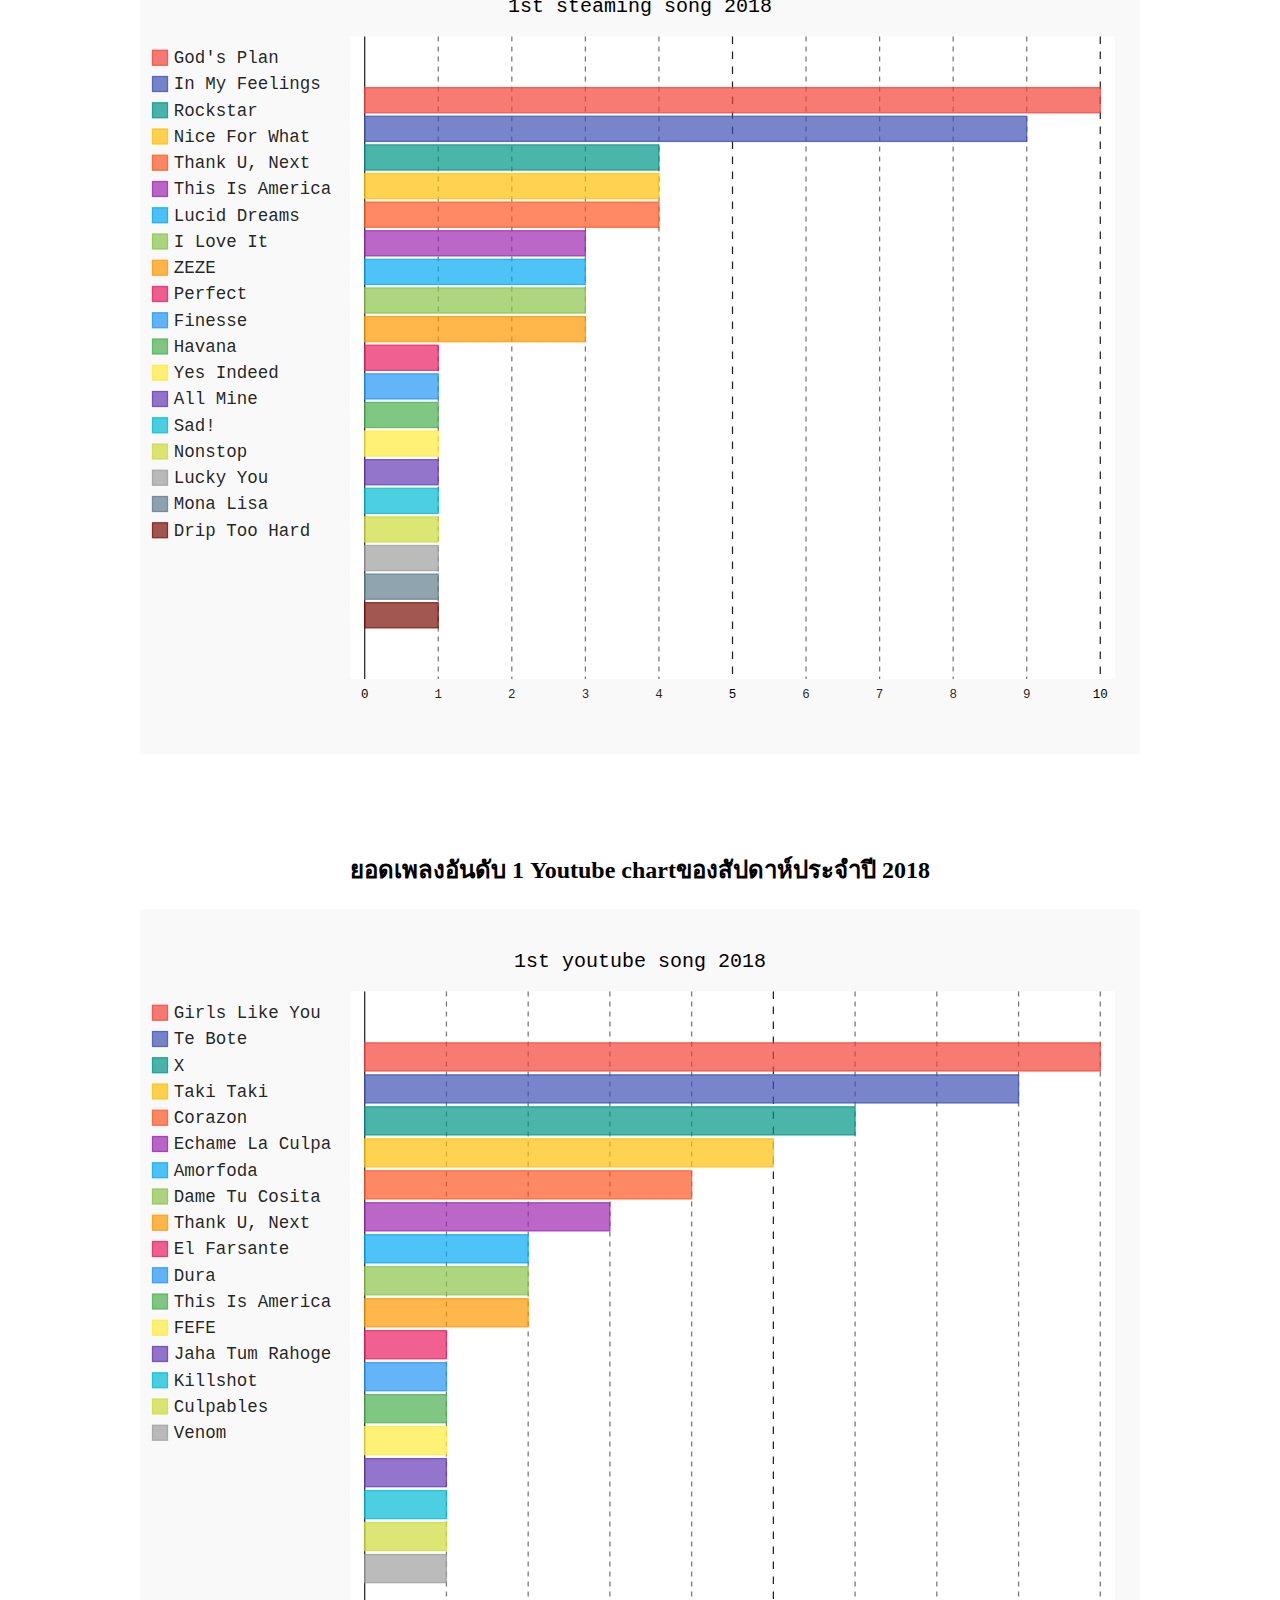
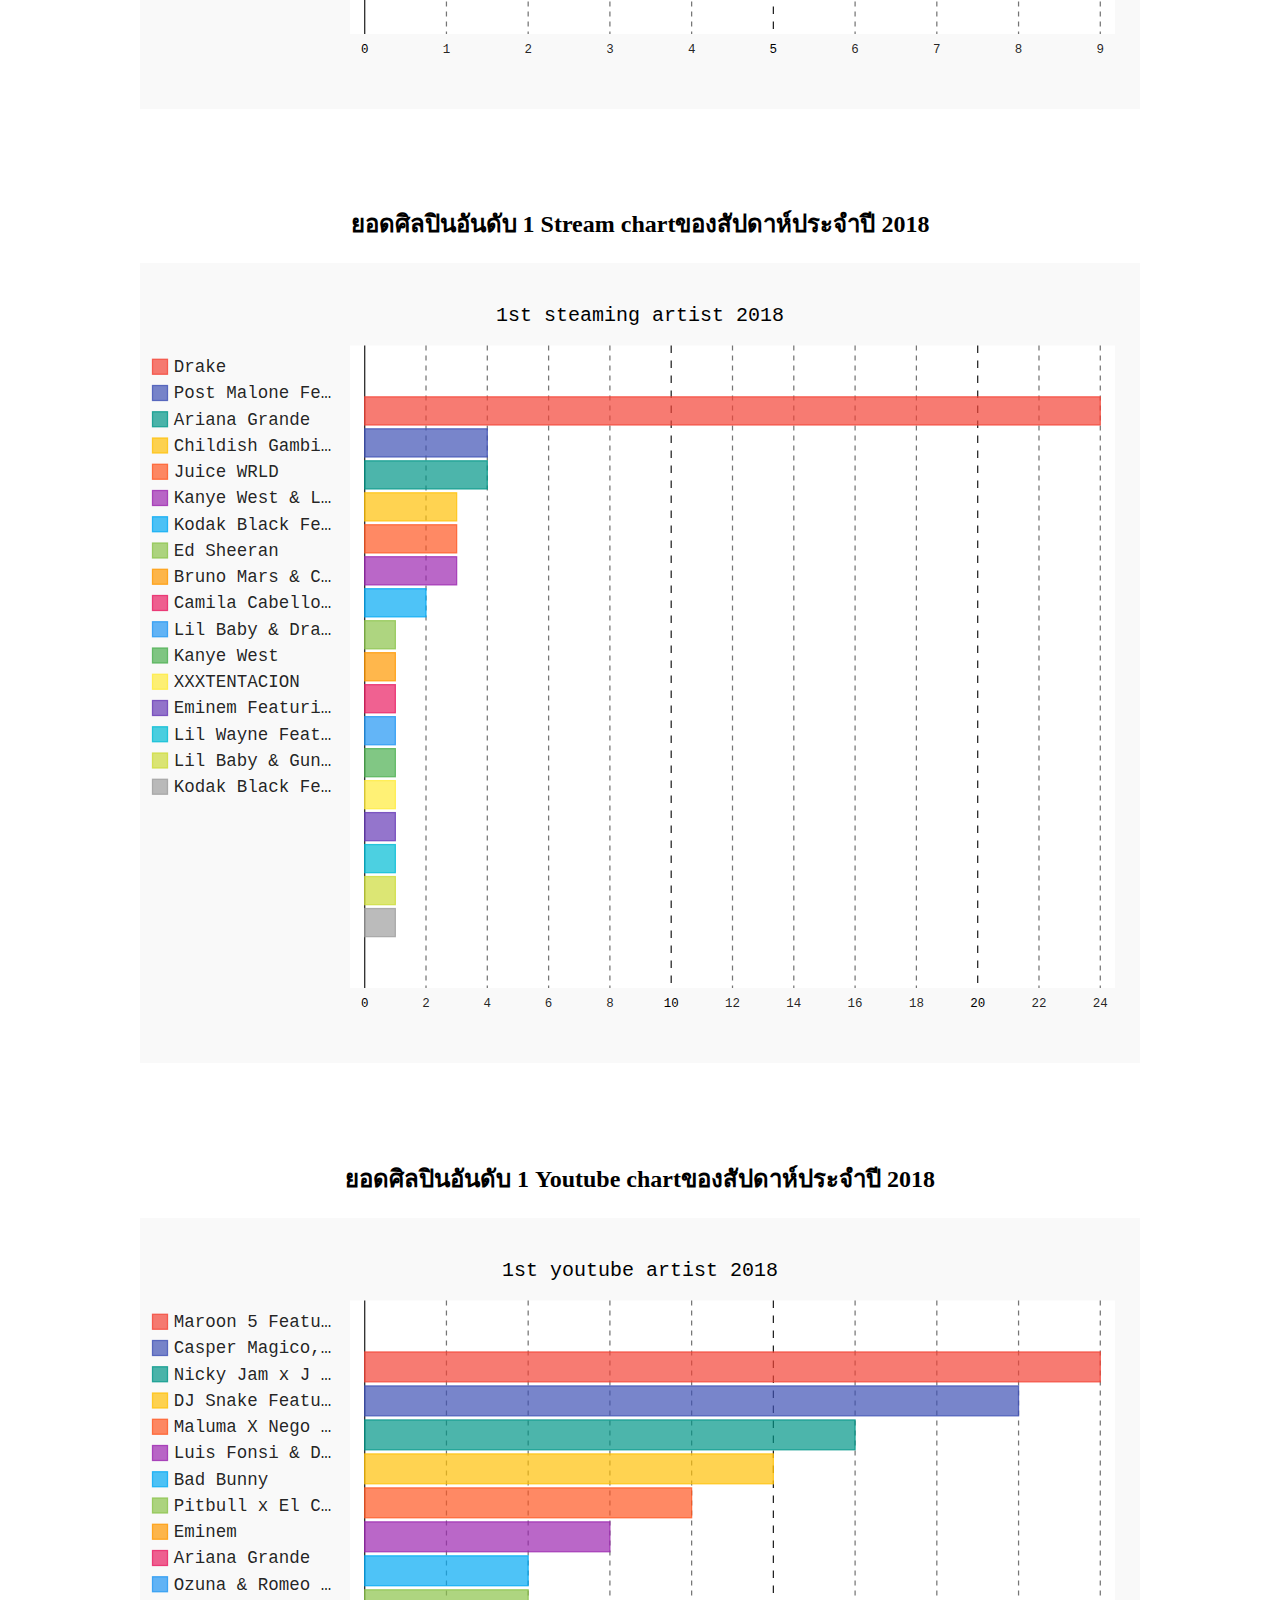
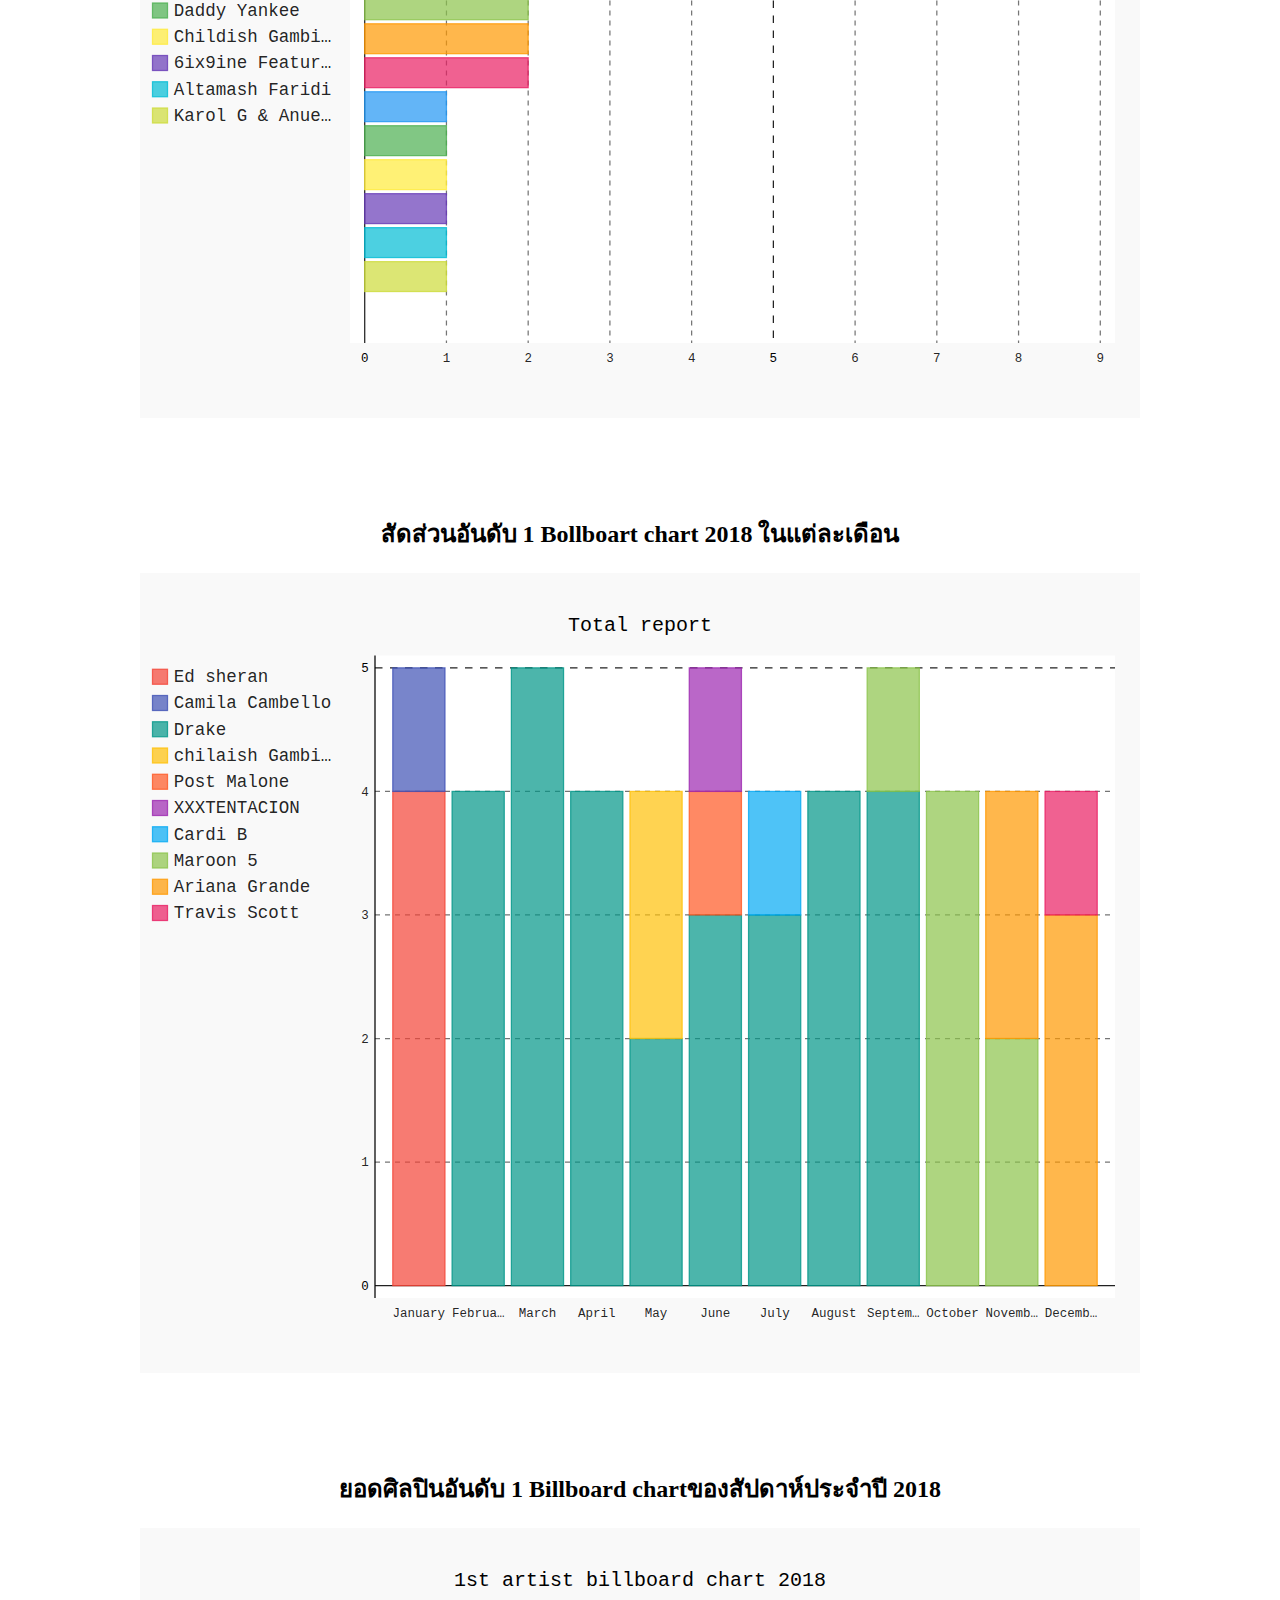
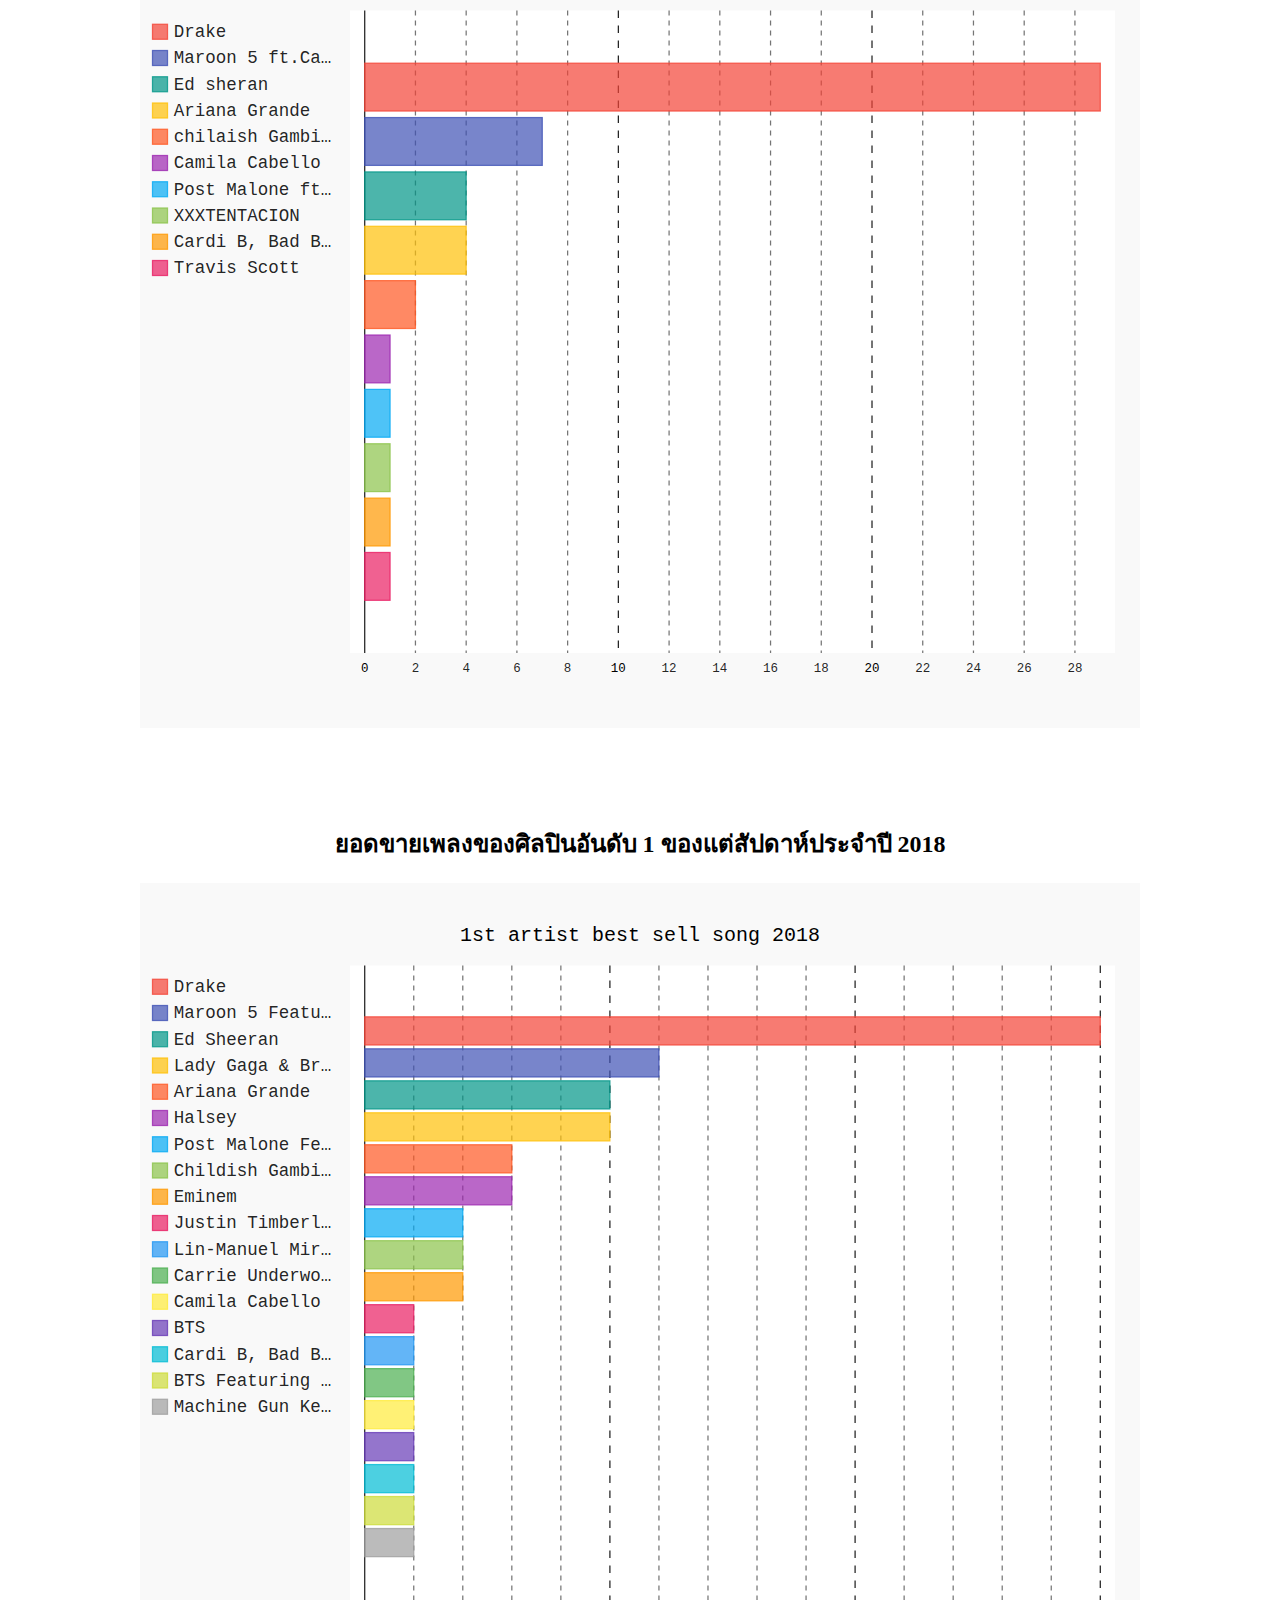
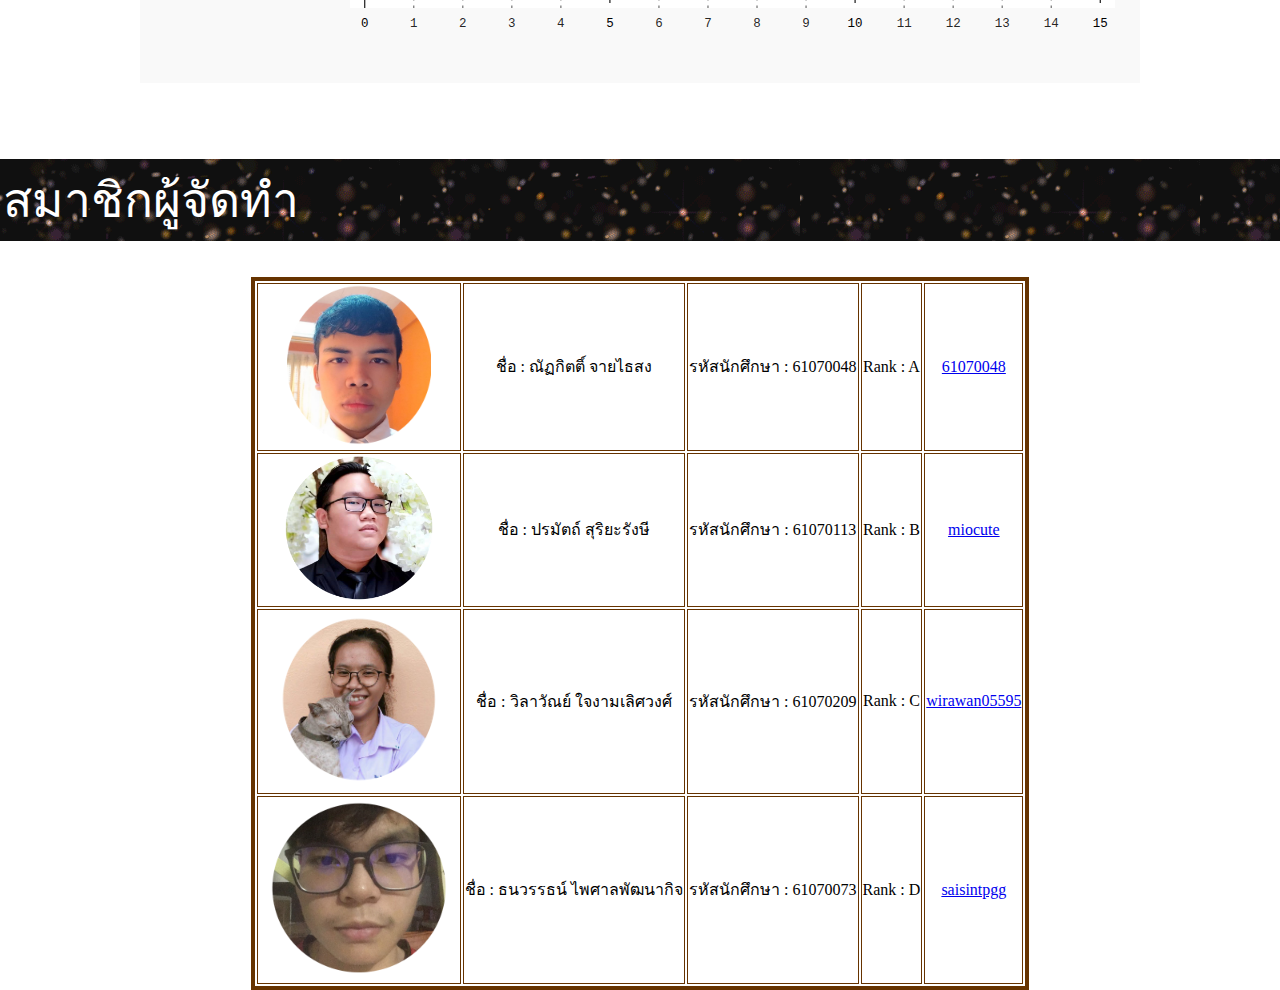
<file: Web/22.html>
<!DOCTYPE html>
<html>
<head>
    <meta charset="utf-8" />
    <meta http-equiv="X-UA-Compatible" content="IE=edge">
    <link rel="stylesheet" type="text/css" href="1.css">
    <title></title>
 <style>
 body {
    image: purple;
    background-image: url("c.jpg");
    background-repeat: no-repeat;
    background-position: center center;
    background-attachment: fixed;
    -o-background-size: 100% 100%, auto;
    -moz-background-size: 100% 100%, auto;
    -webkit-background-size: 100% 100%, auto;
    background-size: 100% 100%, auto;
</style>
</head>
<body>
  <ul id="menu">
  <li><a href="#01">ความเป็นมา</a></li>
  <li><a href="#02">จุดประสงค์ของงาน</a></li>
  <li><a href="#03">Billboard คืออะไร</a></li>
  <li><a href="#04">กราฟ</a></li>
  <li><a href="#05">สมาชิก</a></li>
</ul>
<br><br><br><br><br><br><br><br><br>
    <div class="h1"> Billboard chart popular 2018 analysis </div>
<br><br><br>
  <table width="1510" high="500" background="v2.gif" >
     <tr> <td> <a name="01"></a><font color="#FFFFFF" size="50"><a name="01"> ความเป็นมา </a></font></td></tr></table>
<br>
<center>
  <font><h2>โปรเจคนี้เกิดขึ้นมาจากความชอบและรักในการฟังเพลงของกลุ่มของพวกเรา ทำให้กลุ่มของพวกเราอยากที่จะทราบว่าในช่วงปี2018 มีศิลปิน,เพลงหรือแนวเพลงไหน ที่ได้รับความนิยมโดยสำรวจจากการจัดอันดับของชาร์ท billboard และเพื่อนำมาวิเคราะห์ว่ามีศิลปิน,เพลงและแนวเพลงไหนบ้างที่ติดอันดับที่ 1 ในแต่ละสัปดาห์ของเดือนต่างๆ และติดอันดับ 1 นานกี่สัปดาห์ เพื่อจะนำข้อมูลที่วิเคราะห์แล้วมาแสดงผลลัพธ์ให้เป็นกราฟเพื่อที่จะทราบว่ามีศิลปิน,เพลงหรือแนวเพลงไหน ที่ได้รับความนิยมในปี2018</h2></font></center>
<br><br><br><br>
<a name="02"></a>
<table width="1510" high="500" background="v2.gif" name="#judprasong">
     <tr> <td> <font color="#FFFFFF" size="50"><a name="02">จุดประสงค์ของงาน</a></font></td></tr></table>
    <font><h2>&nbsp&nbsp&nbsp&nbsp&nbsp&nbsp&nbsp&nbsp&nbsp&nbsp• จัดทำเพื่อจัดอันดับเพลงติดชาร์ดอันดับ 1 Billboard Chart ว่าเพลงไหนติดชาร์จนาน หรือ บ่อยมากที่สุด<br>
&nbsp&nbsp&nbsp&nbsp&nbsp&nbsp&nbsp&nbsp&nbsp&nbsp• จัดทำเพื่อเปรียบเทียบแนวเพลงระหว่างปี 2017 และ 2018 ในBillboard Chart <br>
&nbsp&nbsp&nbsp&nbsp&nbsp&nbsp&nbsp&nbsp&nbsp&nbsp• จัดทำเพื่อจัดอันดับศิลปินยอดนิยมBillboard Chart ในปี2018<br>
&nbsp&nbsp&nbsp&nbsp&nbsp&nbsp&nbsp&nbsp&nbsp&nbsp• เปรียบเทียบความนิยมของเพลงและศิลปินในช่วง2018<br>
&nbsp&nbsp&nbsp&nbsp&nbsp&nbsp&nbsp&nbsp&nbsp&nbsp• จัดอันดับความนิยมของเพลงและศิลปินบน youtube ในปี 2018<br>
&nbsp&nbsp&nbsp&nbsp&nbsp&nbsp&nbsp&nbsp&nbsp&nbsp• จัดอันดับยอดขายดิจิตอลของศิลปินในปี 2018<br>
&nbsp&nbsp&nbsp&nbsp&nbsp&nbsp&nbsp&nbsp&nbsp&nbsp• เพื่อวิเคราะห์ว่า platform ใด มีผลต่อ billboard chart มากที่สุด<br>
</h2></font>
    <br><br><br><br>
<table width="1510" high="500" background="v2.gif">
     <tr> <td> <font color="#FFFFFF" size="50"><a name="03">BillBoard คืออะไร?</a></font></td></tr></table><br><br>
    <a name="03"></a>
    <center><font><h2>บิลบอร์ด (อังกฤษ: Billboard) เป็นนิตยสารทางด้านเกี่ยวกับอุตสาหกรรมเพลงฉบับหนึ่งในประเทศสหรัฐอเมริกา โดยมีลักษณะของชาร์ทเพลงและอัลบั้ม ออกเป็นรายสัปดาห์ โดยนิตยสารฉบับนี้จะมีตารางจัดอันดับเพลงและอัลบั้มยอดนิยมตามแนวเพลงในแต่ละสัปดาห์ แต่ตารางอันดับเพลงซึ่งคนทั่วโลกเป็นที่รู้จักมากที่สุดคือ "Billboard Hot 100" ชาร์ทเพลงอันดับ 1 ของโลก เป็นการจัดอันดับเพลง 100 อันดับ โดยไม่แบ่งประเภทหรือแนวเพลง และอีกตารางคือ "Billboard 200" ซึ่งเป็นการจัดอันดับอัลบั้มที่มียอดจำหน่ายสูงสุด 200 อัลบั้มตามผลสำรวจ</h2></font></center>
<br><br><br><br>
<table width="1510" high="500" background="v2.gif">
     <tr> <td> <font color="#FFFFFF" size="50"><a name="04">กราฟ</a></font></td></tr></table><br><br>
    <a name="04"></a>
<center><font><h2><b>แนวเพลงยอดนิยม ในปี 2017</b></h2></font>
<embed type="image/svg+xml" src="../graph/style17.svg" width="1000" height="800"/><br><br>
</center>
<br><br><br><br>
<center><font><h2><b>แนวเพลงยอดนิยม ในปี 2018</b></h2></font>
<embed type="image/svg+xml" src="../graph/style18.svg" width="1000" height="800"/></center>
<br><br><br><br>
<center><font><h2><b>ยอดเพลงอันดับ 1 Billboard chartของสัปดาห์ประจำปี 2018</b></h2></font>
<embed type="image/svg+xml" src="../graph/song18.svg" width="1000" height="800"/></center>
<br><br><br><br>
<center><font><h2><b>ยอดเพลงอันดับ 1 Streming chartของสัปดาห์ประจำปี 2018</b></h2></font>
<embed type="image/svg+xml" src="../graph/song_stream.svg" width="1000" height="800"/></center>
<br><br><br><br>
 <center><font><h2><b>ยอดเพลงอันดับ 1 Youtube chartของสัปดาห์ประจำปี 2018</b></h2></font>
<embed type="image/svg+xml" src="../graph/song_yt.svg" width="1000" height="800"/></center>
<br><br><br><br>
<center><font><h2><b>ยอดศิลปินอันดับ 1 Stream chartของสัปดาห์ประจำปี 2018</b></h2></font>
<embed type="image/svg+xml" src="../graph/artist_stream.svg" width="1000" height="800"/></center>
<br><br><br><br>
<center><font><h2><b>ยอดศิลปินอันดับ 1 Youtube chartของสัปดาห์ประจำปี 2018</b></h2></font>
<embed type="image/svg+xml" src="../graph/artist_yt.svg" width="1000" height="800"/></center>
<br><br><br><br>
<center><font><h2><b>สัดส่วนอันดับ 1 Bollboart chart 2018 ในแต่ละเดือน</b></h2></font>
<embed type="image/svg+xml" src="../graph/total.svg" width="1000" height="800"/></center>
<br><br><br><br>
<center><font><h2><b>ยอดศิลปินอันดับ 1 Billboard chartของสัปดาห์ประจำปี 2018</b></h2></font>
<embed type="image/svg+xml" src="../graph/artist18.svg" width="1000" height="800"/></center>
<br><br><br><br>
<center><font><h2><b>ยอดขายเพลงของศิลปินอันดับ 1 ของแต่สัปดาห์ประจำปี 2018</b></h2></font>
<embed type="image/svg+xml" src="../graph/artist_sell.svg" width="1000" height="800"/></center>
<br><br><br><br>
<table width="1510" high="500" background="v2.gif">
     <tr> <td> <font color="#FFFFFF" size="50"><a name="05">สมาชิกผู้จัดทำ</a></font></td></tr></table><br><br>
    <a name="05"></a>
<center><table  border="4" bordercolor="#663300">
  <tr align="center">
    <td><a href="https://github.com/61070048" target="_blank"><img src="12.png" width="200" height=""></a></td>
    <td>ชื่อ : ณัฏกิตติ์ จายไธสง</td>
    <td>รหัสนักศึกษา : 61070048</td>
    <td>Rank : A</td>
    <td><a href="https://github.com/61070048">61070048</a></td>
  </tr>
  <tr align="center">
    <td><a href="https://github.com/miocute" target="_blank"><img src="11.png" width="200" height=""></a></td>
    <td>ชื่อ : ปรมัตถ์ สุริยะรังษี</td>
    <td>รหัสนักศึกษา : 61070113</td>
    <td>Rank : B</td>
    <td><a href="https://github.com/miocute">miocute</a></td>
  </tr>
  <tr align="center">
    <td><a href="https://github.com/wirawan05595" target="_blank"><img src="13.png" width="200" height=""></a></td>
    <td>ชื่อ : วิลาวัณย์ ใจงามเลิศวงศ์</td>
    <td>รหัสนักศึกษา : 61070209</td>
    <td>Rank : C</td>
    <td><a href="https://github.com/wirawan05595">wirawan05595</a></td>
  </tr>
  <tr align="center">
    <td><a href="https://github.com/saisintpgg" target="_blank"><img src="14.png" width="200" height=""></a></td>
    <td>ชื่อ : ธนวรรธน์ ไพศาลพัฒนากิจ</td>
    <td>รหัสนักศึกษา : 61070073</td>
    <td>Rank : D</td>
    <td><a href="https://github.com/saisintpgg">saisintpgg</a></td>
  </tr>
</table></center>
</body>
</html>
</file>
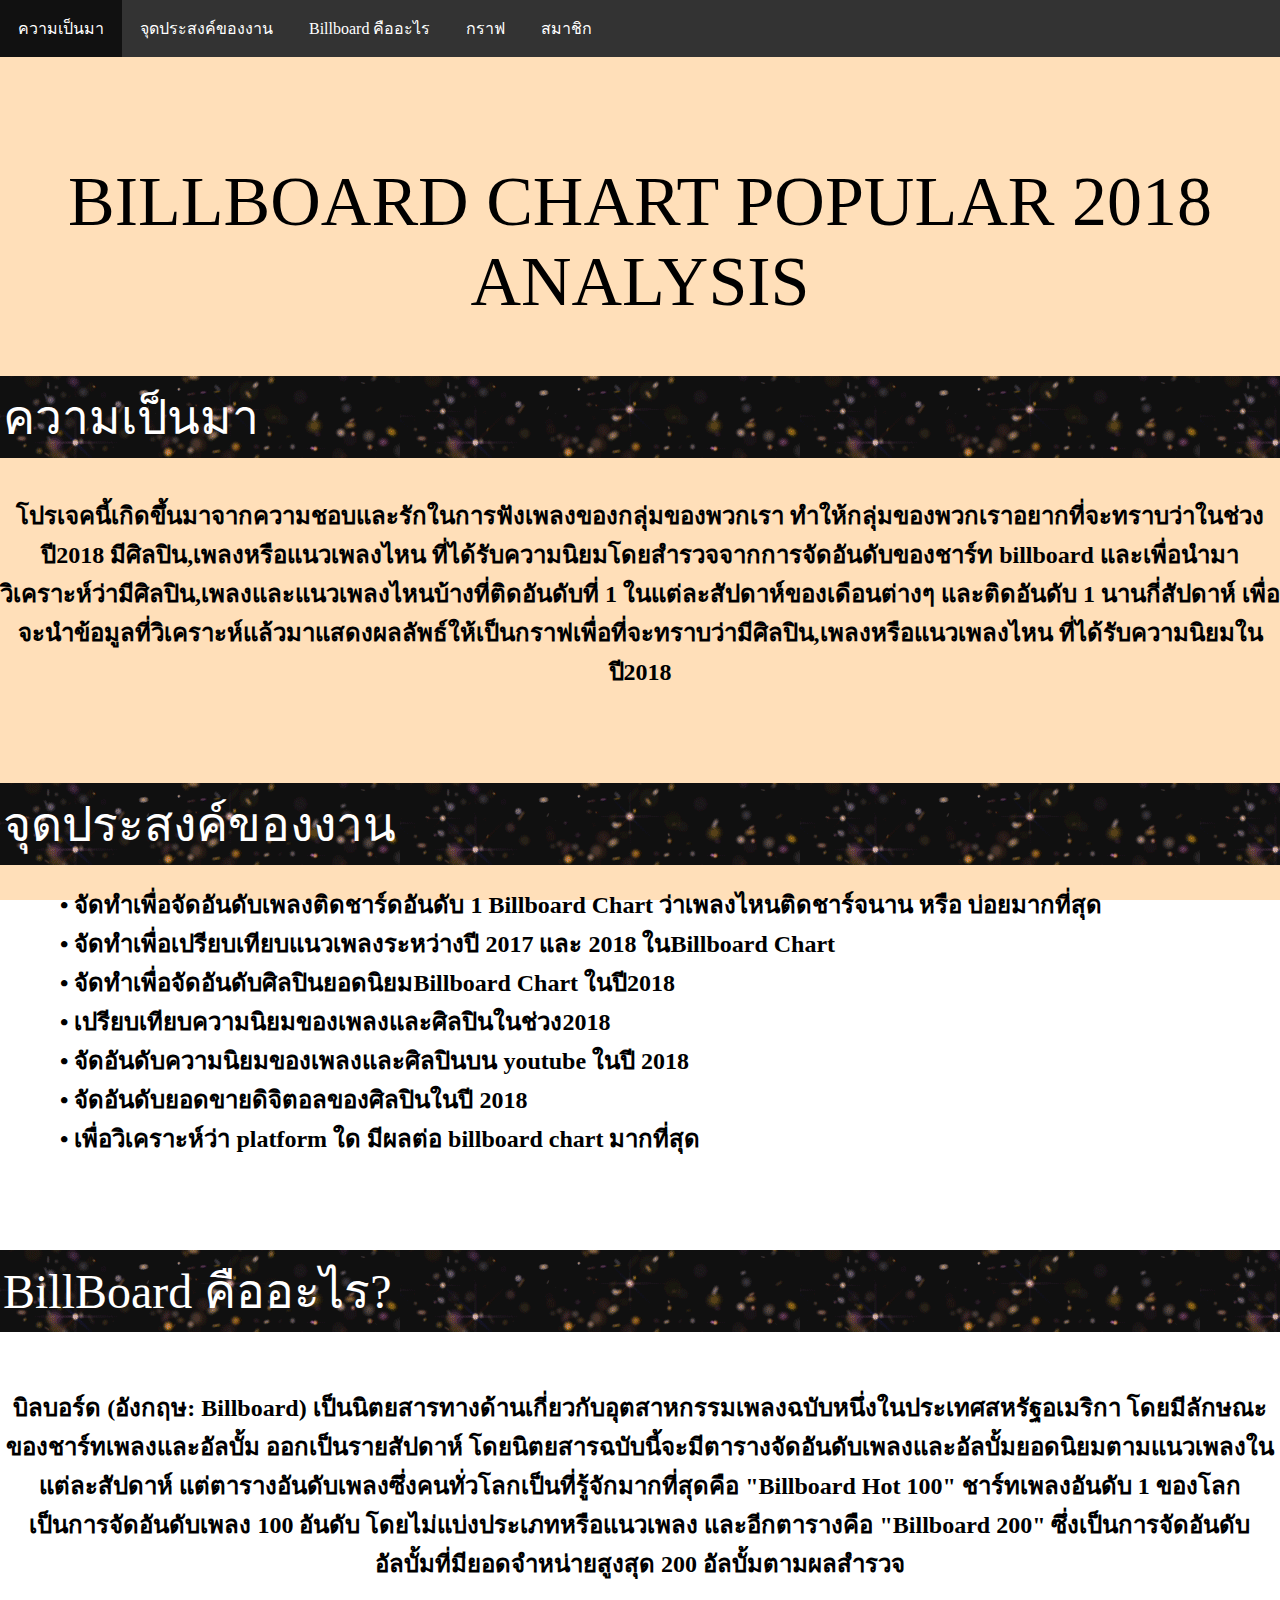
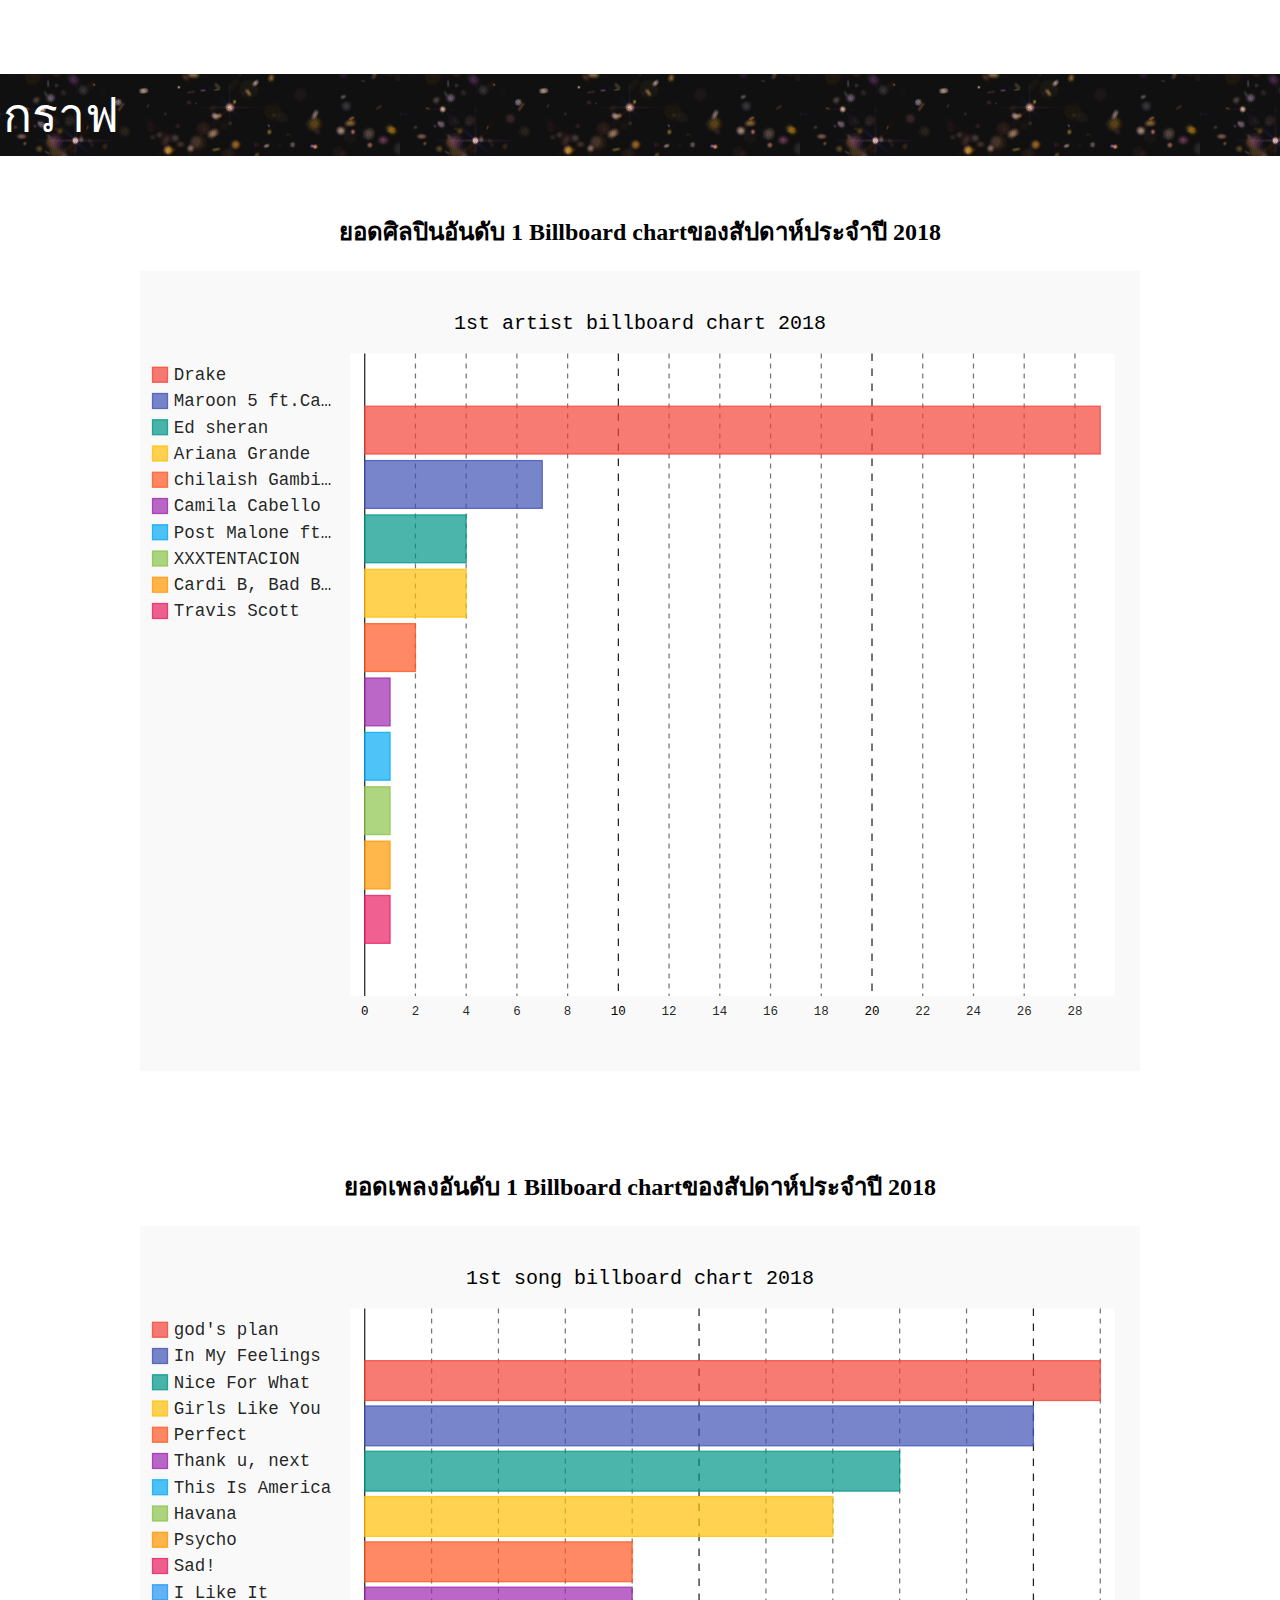
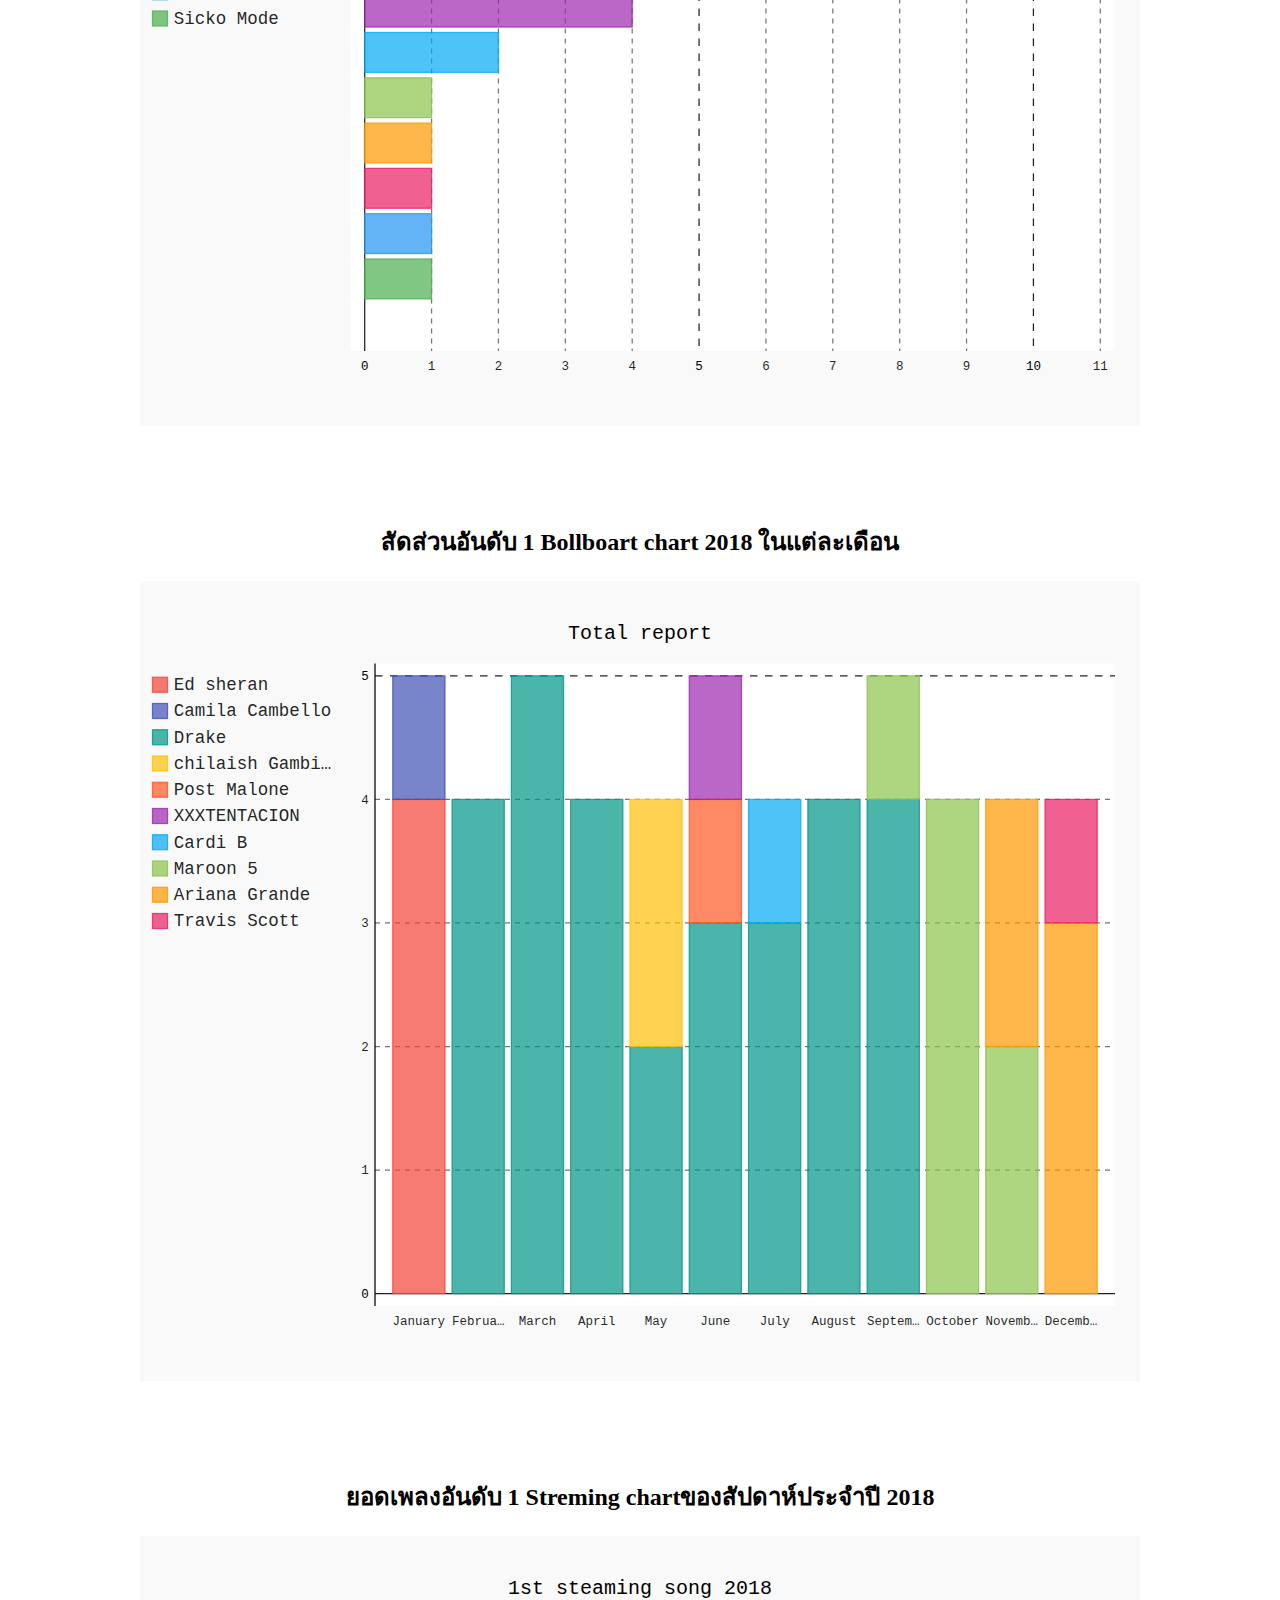
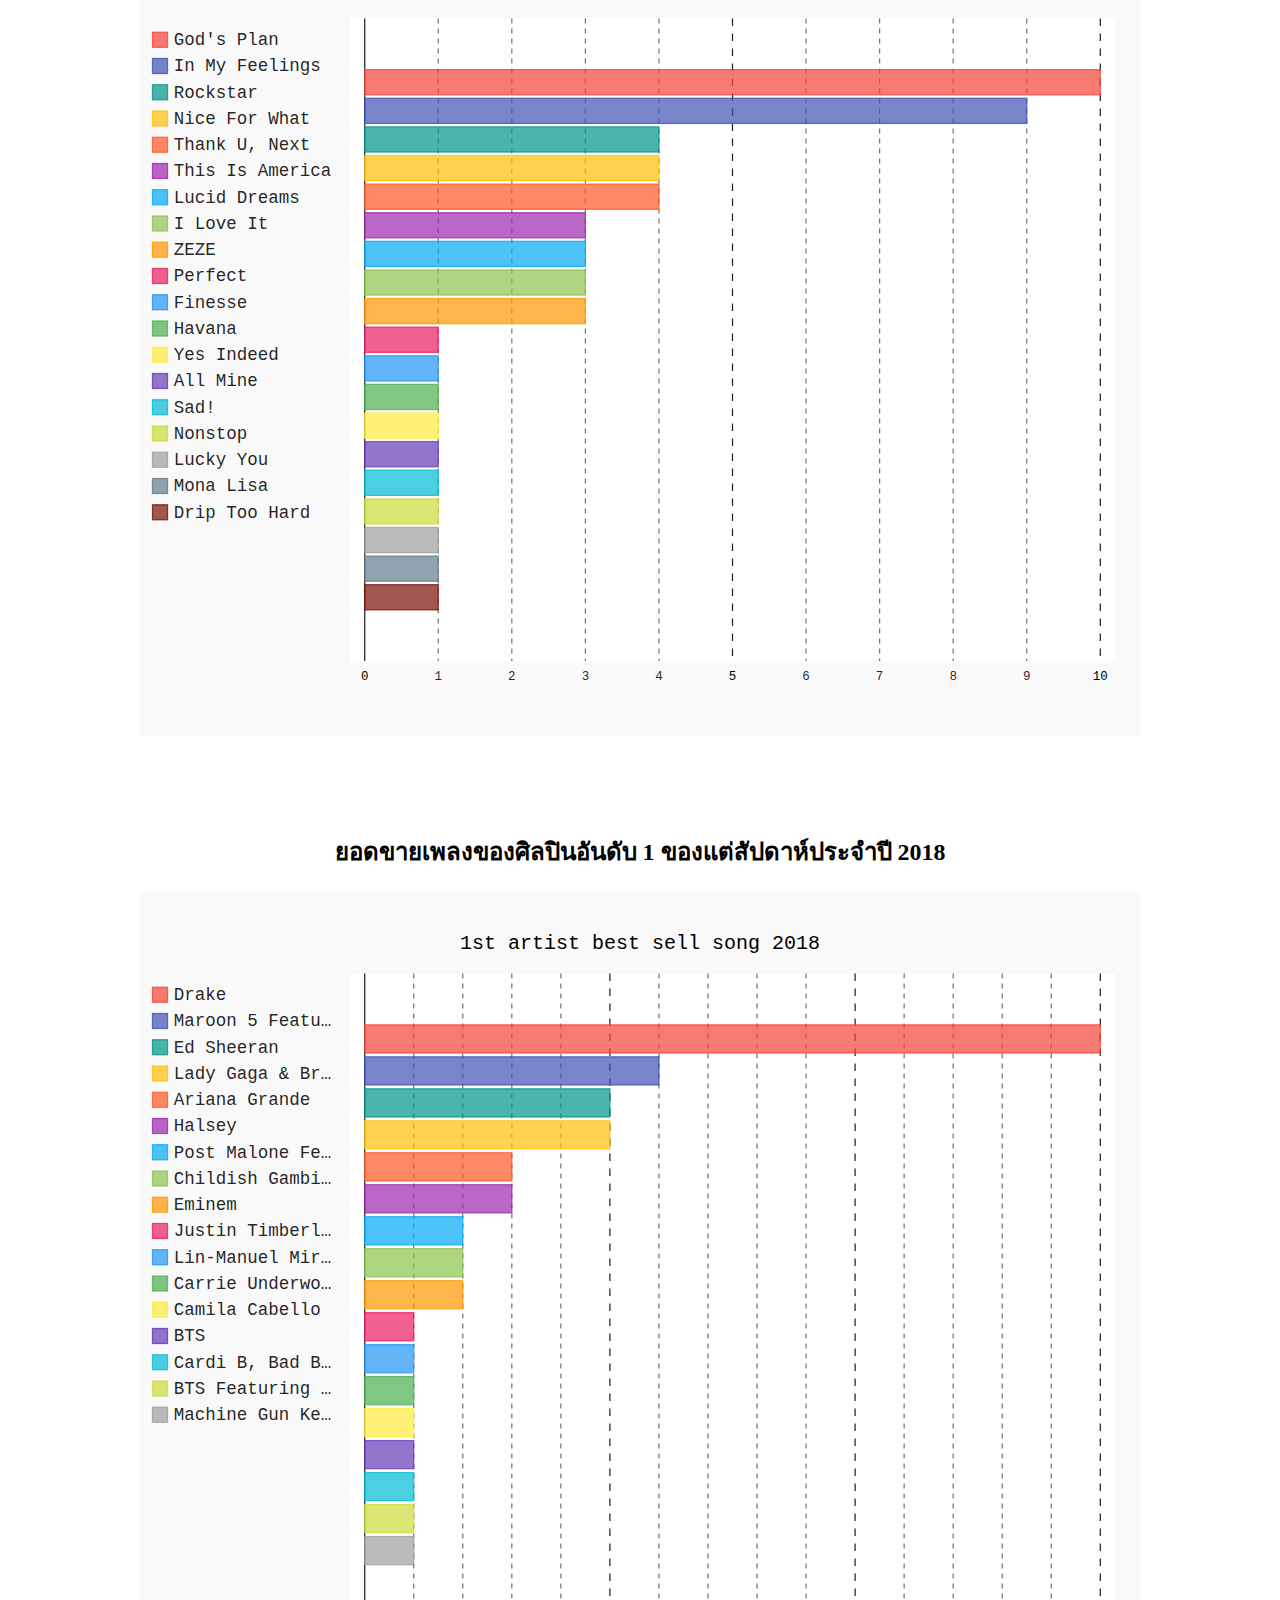
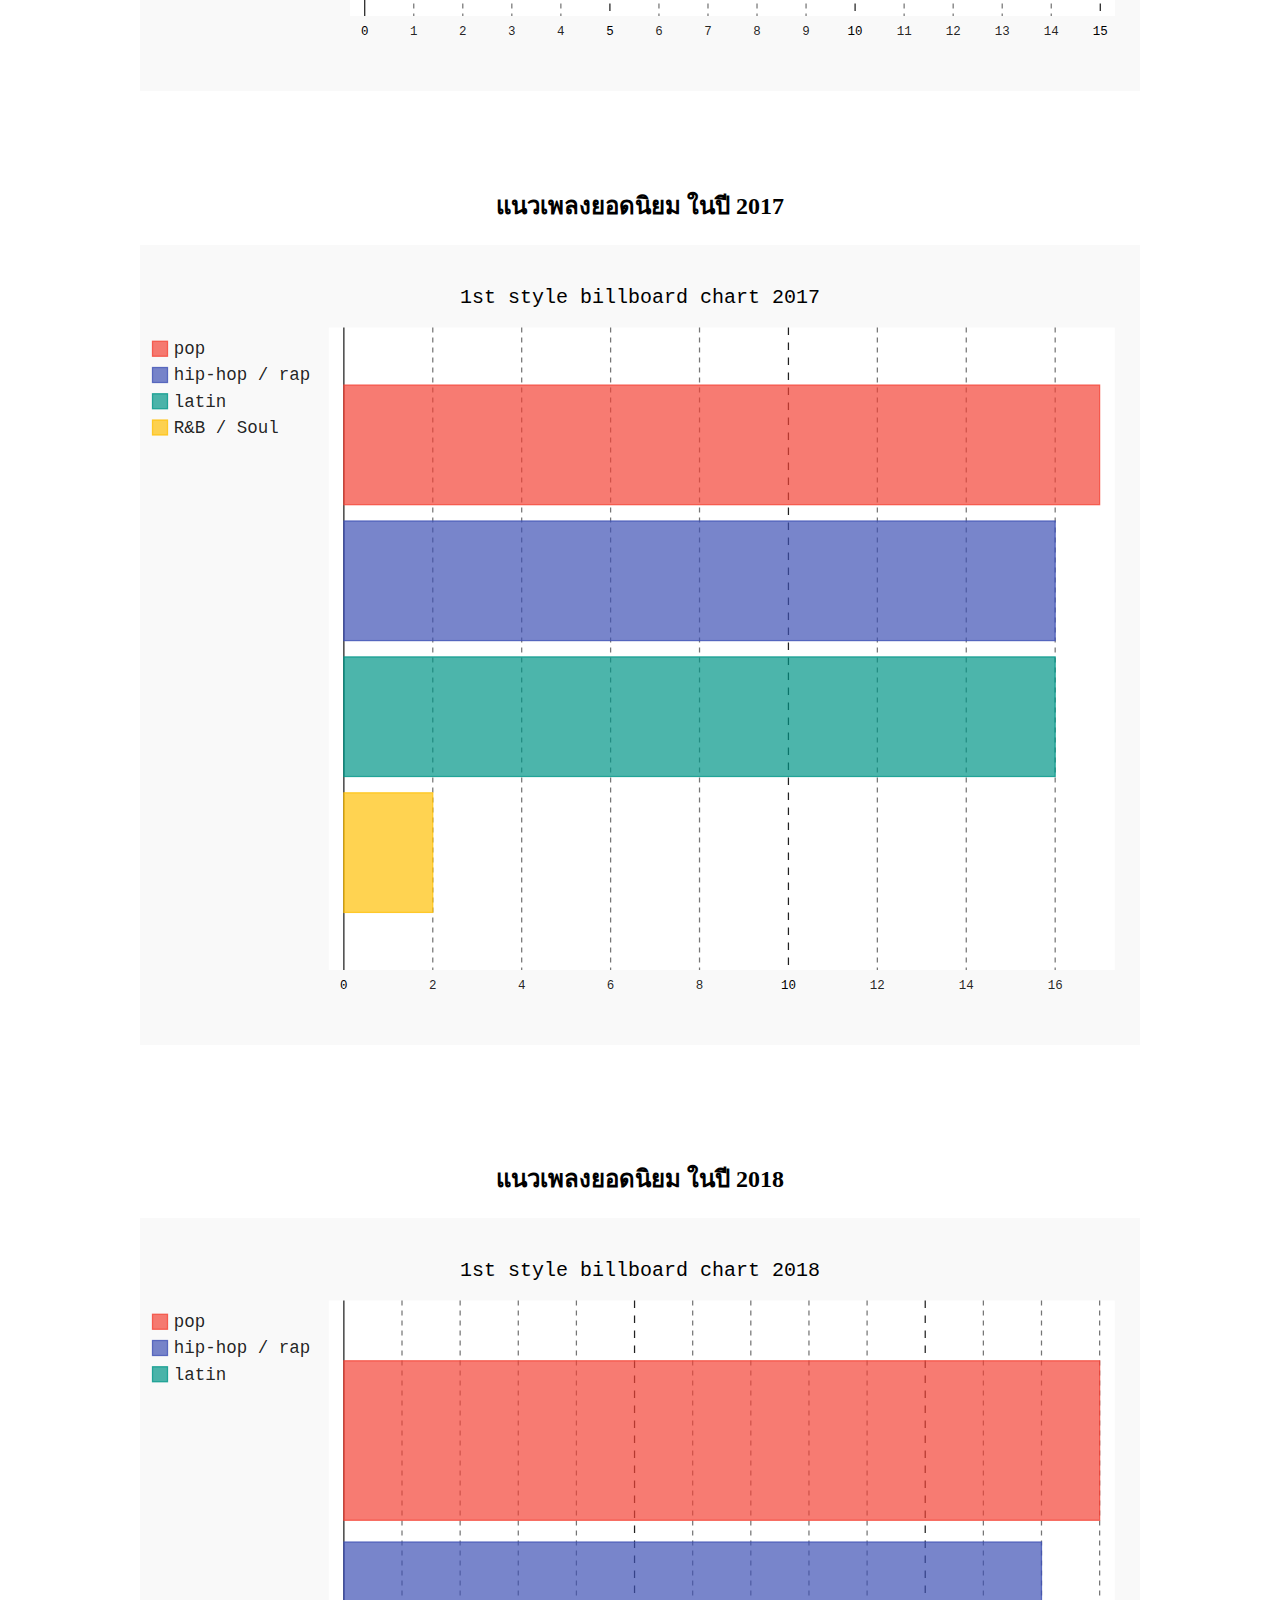
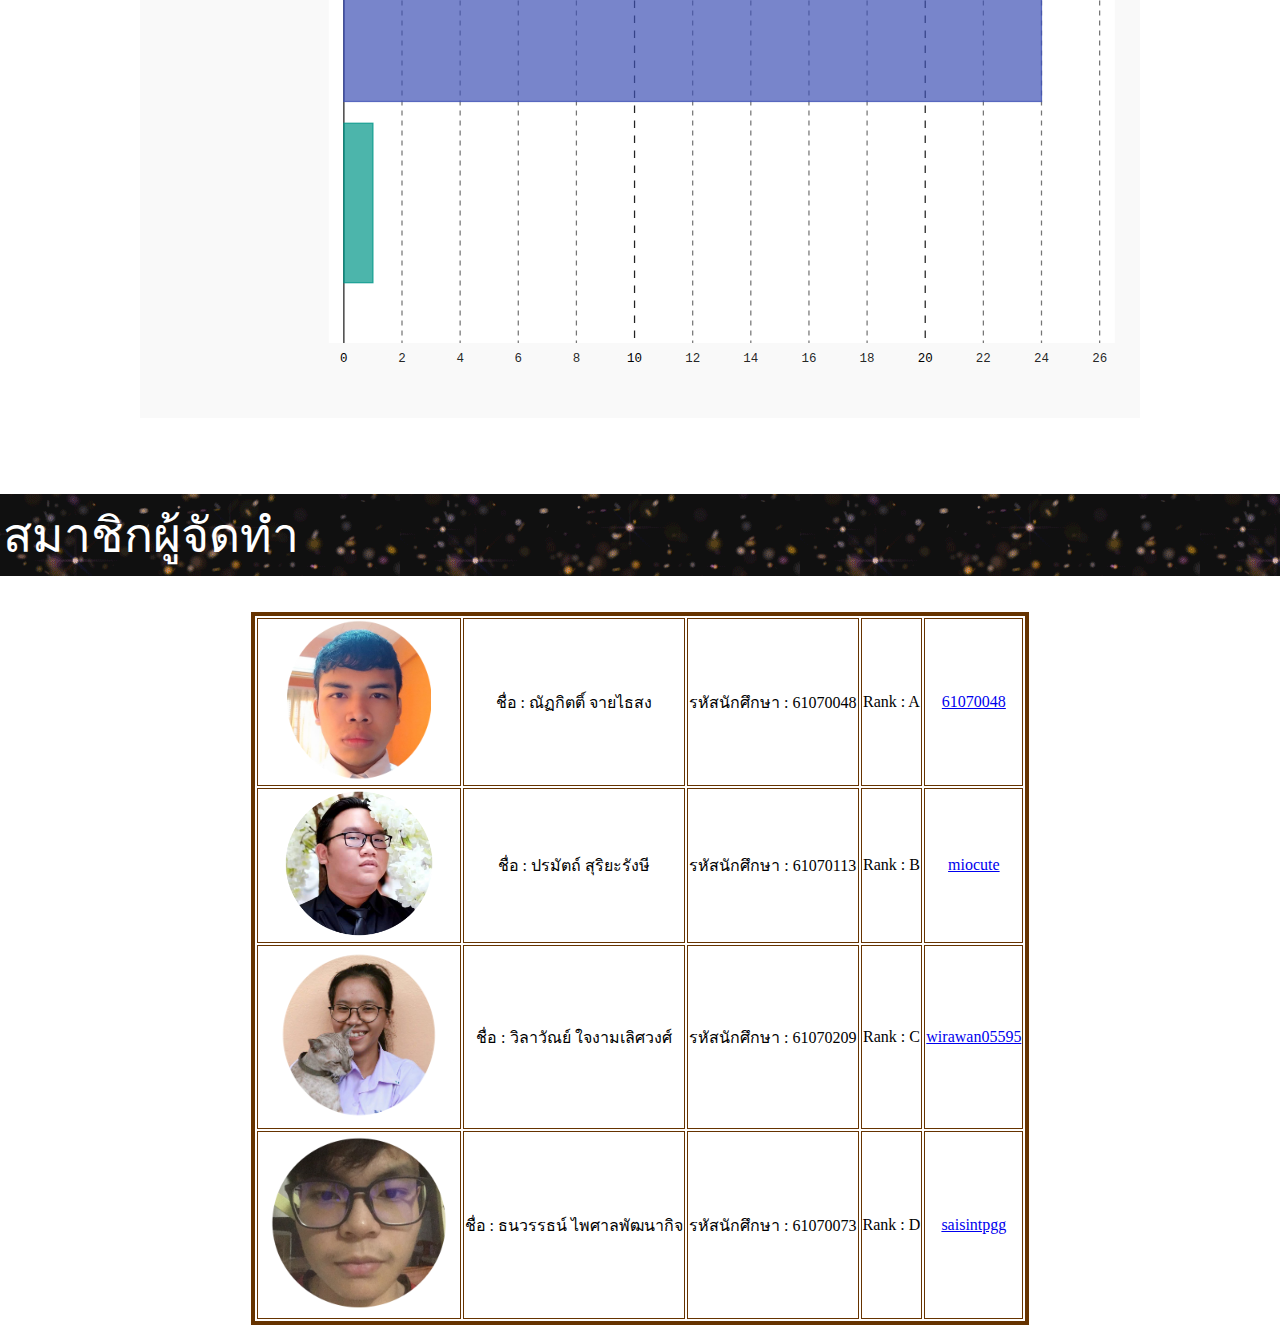
<file: Web/222.html>
<!DOCTYPE html>
<html>
<head>
    <meta charset="utf-8" />
    <meta http-equiv="X-UA-Compatible" content="IE=edge">
    <link rel="stylesheet" type="text/css" href="1.css">
    <title></title>
 <style>
 body {
    image: purple;
    background-image: url("c.jpg");
    background-repeat: no-repeat;
    background-position: center center;
    background-attachment: fixed;
    -o-background-size: 100% 100%, auto;
    -moz-background-size: 100% 100%, auto;
    -webkit-background-size: 100% 100%, auto;
    background-size: 100% 100%, auto;
</style>
</head>
<body>
  <ul id="menu">
  <li><a href="#01">ความเป็นมา</a></li>
  <li><a href="#02">จุดประสงค์ของงาน</a></li>
  <li><a href="#03">Billboard คืออะไร</a></li>
  <li><a href="#04">กราฟ</a></li>
  <li><a href="#05">สมาชิก</a></li>
</ul>
<br><br><br><br><br><br><br><br><br>
    <div class="h1"> Billboard chart popular 2018 analysis </div>
<br><br><br>
  <table width="1510" high="500" background="v2.gif" >
     <tr> <td> <a name="01"></a><font color="#FFFFFF" size="50"><a name="01"> ความเป็นมา </a></font></td></tr></table>
<br>
<center>
  <font><h2>โปรเจคนี้เกิดขึ้นมาจากความชอบและรักในการฟังเพลงของกลุ่มของพวกเรา ทำให้กลุ่มของพวกเราอยากที่จะทราบว่าในช่วงปี2018 มีศิลปิน,เพลงหรือแนวเพลงไหน ที่ได้รับความนิยมโดยสำรวจจากการจัดอันดับของชาร์ท billboard และเพื่อนำมาวิเคราะห์ว่ามีศิลปิน,เพลงและแนวเพลงไหนบ้างที่ติดอันดับที่ 1 ในแต่ละสัปดาห์ของเดือนต่างๆ และติดอันดับ 1 นานกี่สัปดาห์ เพื่อจะนำข้อมูลที่วิเคราะห์แล้วมาแสดงผลลัพธ์ให้เป็นกราฟเพื่อที่จะทราบว่ามีศิลปิน,เพลงหรือแนวเพลงไหน ที่ได้รับความนิยมในปี2018</h2></font></center>
<br><br><br><br>
<a name="02"></a>
<table width="1510" high="500" background="v2.gif" name="#judprasong">
     <tr> <td> <font color="#FFFFFF" size="50"><a name="02">จุดประสงค์ของงาน</a></font></td></tr></table>
    <font><h2>&nbsp&nbsp&nbsp&nbsp&nbsp&nbsp&nbsp&nbsp&nbsp&nbsp• จัดทำเพื่อจัดอันดับเพลงติดชาร์ดอันดับ 1 Billboard Chart ว่าเพลงไหนติดชาร์จนาน หรือ บ่อยมากที่สุด<br>
&nbsp&nbsp&nbsp&nbsp&nbsp&nbsp&nbsp&nbsp&nbsp&nbsp• จัดทำเพื่อเปรียบเทียบแนวเพลงระหว่างปี 2017 และ 2018 ในBillboard Chart <br>
&nbsp&nbsp&nbsp&nbsp&nbsp&nbsp&nbsp&nbsp&nbsp&nbsp• จัดทำเพื่อจัดอันดับศิลปินยอดนิยมBillboard Chart ในปี2018<br>
&nbsp&nbsp&nbsp&nbsp&nbsp&nbsp&nbsp&nbsp&nbsp&nbsp• เปรียบเทียบความนิยมของเพลงและศิลปินในช่วง2018<br>
&nbsp&nbsp&nbsp&nbsp&nbsp&nbsp&nbsp&nbsp&nbsp&nbsp• จัดอันดับความนิยมของเพลงและศิลปินบน youtube ในปี 2018<br>
&nbsp&nbsp&nbsp&nbsp&nbsp&nbsp&nbsp&nbsp&nbsp&nbsp• จัดอันดับยอดขายดิจิตอลของศิลปินในปี 2018<br>
&nbsp&nbsp&nbsp&nbsp&nbsp&nbsp&nbsp&nbsp&nbsp&nbsp• เพื่อวิเคราะห์ว่า platform ใด มีผลต่อ billboard chart มากที่สุด<br>
</h2></font>
    <br><br><br><br>
<table width="1510" high="500" background="v2.gif">
     <tr> <td> <font color="#FFFFFF" size="50"><a name="03">BillBoard คืออะไร?</a></font></td></tr></table><br><br>
    <a name="03"></a>
    <center><font><h2>บิลบอร์ด (อังกฤษ: Billboard) เป็นนิตยสารทางด้านเกี่ยวกับอุตสาหกรรมเพลงฉบับหนึ่งในประเทศสหรัฐอเมริกา โดยมีลักษณะของชาร์ทเพลงและอัลบั้ม ออกเป็นรายสัปดาห์ โดยนิตยสารฉบับนี้จะมีตารางจัดอันดับเพลงและอัลบั้มยอดนิยมตามแนวเพลงในแต่ละสัปดาห์ แต่ตารางอันดับเพลงซึ่งคนทั่วโลกเป็นที่รู้จักมากที่สุดคือ "Billboard Hot 100" ชาร์ทเพลงอันดับ 1 ของโลก เป็นการจัดอันดับเพลง 100 อันดับ โดยไม่แบ่งประเภทหรือแนวเพลง และอีกตารางคือ "Billboard 200" ซึ่งเป็นการจัดอันดับอัลบั้มที่มียอดจำหน่ายสูงสุด 200 อัลบั้มตามผลสำรวจ</h2></font></center>
<br><br><br><br>
<table width="1510" high="500" background="v2.gif">
     <tr> <td> <font color="#FFFFFF" size="50"><a name="04">กราฟ</a></font></td></tr></table><br><br>
    <a name="04"></a>
<center><font><h2><b>ยอดศิลปินอันดับ 1 Billboard chartของสัปดาห์ประจำปี 2018</b></h2></font>
<embed type="image/svg+xml" src="../graph/artist18.svg" width="1000" height="800"/></center>
<br><br><br><br>
<center><font><h2><b>ยอดเพลงอันดับ 1 Billboard chartของสัปดาห์ประจำปี 2018</b></h2></font>
<embed type="image/svg+xml" src="../graph/song18.svg" width="1000" height="800"/></center>
<br><br><br><br>
<center><font><h2><b>สัดส่วนอันดับ 1 Bollboart chart 2018 ในแต่ละเดือน</b></h2></font>
<embed type="image/svg+xml" src="../graph/total.svg" width="1000" height="800"/></center>
<br><br><br><br>
<center><font><h2><b>ยอดเพลงอันดับ 1 Streming chartของสัปดาห์ประจำปี 2018</b></h2></font>
<embed type="image/svg+xml" src="../graph/song_stream.svg" width="1000" height="800"/></center>
<br><br><br><br>
<center><font><h2><b>ยอดขายเพลงของศิลปินอันดับ 1 ของแต่สัปดาห์ประจำปี 2018</b></h2></font>
<embed type="image/svg+xml" src="../graph/artist_sell.svg" width="1000" height="800"/></center>
<br><br><br><br>
<center><font><h2><b>แนวเพลงยอดนิยม ในปี 2017</b></h2></font>
<embed type="image/svg+xml" src="../graph/style17.svg" width="1000" height="800"/><br><br>
</center>
<br><br><br><br>
<center><font><h2><b>แนวเพลงยอดนิยม ในปี 2018</b></h2></font>
<embed type="image/svg+xml" src="../graph/style18.svg" width="1000" height="800"/></center>
<br><br><br><br>


<table width="1510" high="500" background="v2.gif">
     <tr> <td> <font color="#FFFFFF" size="50"><a name="05">สมาชิกผู้จัดทำ</a></font></td></tr></table><br><br>
    <a name="05"></a>
<center><table  border="4" bordercolor="#663300">
  <tr align="center">
    <td><a href="https://github.com/61070048" target="_blank"><img src="12.png" width="200" height=""></a></td>
    <td>ชื่อ : ณัฏกิตติ์ จายไธสง</td>
    <td>รหัสนักศึกษา : 61070048</td>
    <td>Rank : A</td>
    <td><a href="https://github.com/61070048">61070048</a></td>
  </tr>
  <tr align="center">
    <td><a href="https://github.com/miocute" target="_blank"><img src="11.png" width="200" height=""></a></td>
    <td>ชื่อ : ปรมัตถ์ สุริยะรังษี</td>
    <td>รหัสนักศึกษา : 61070113</td>
    <td>Rank : B</td>
    <td><a href="https://github.com/miocute">miocute</a></td>
  </tr>
  <tr align="center">
    <td><a href="https://github.com/wirawan05595" target="_blank"><img src="13.png" width="200" height=""></a></td>
    <td>ชื่อ : วิลาวัณย์ ใจงามเลิศวงศ์</td>
    <td>รหัสนักศึกษา : 61070209</td>
    <td>Rank : C</td>
    <td><a href="https://github.com/wirawan05595">wirawan05595</a></td>
  </tr>
  <tr align="center">
    <td><a href="https://github.com/saisintpgg" target="_blank"><img src="14.png" width="200" height=""></a></td>
    <td>ชื่อ : ธนวรรธน์ ไพศาลพัฒนากิจ</td>
    <td>รหัสนักศึกษา : 61070073</td>
    <td>Rank : D</td>
    <td><a href="https://github.com/saisintpgg">saisintpgg</a></td>
  </tr>
</table></center>
</body>
</html>
</file>
<file: Web/1.css>
@font-face {
    font-family: 'tst_back_power_extregular';
    src: url('tst_back_power_ext_regular-webfont.eot');
    src: url('tst_back_power_ext_regular-webfont.eot?#iefix') format('embedded-opentype'),
         url('tst_back_power_ext_regular-webfont.woff2') format('woff2'),
         url('tst_back_power_ext_regular-webfont.woff') format('woff'),
         url('tst_back_power_ext_regular-webfont.ttf') format('truetype');
    font-weight: normal;
    font-style: normal;

}
.F1{
	font-family: 'tst_back_power_extregular';
}

.mg-r-10 {
	margin-right: 400px;
}

html, body {
    margin: 0;
    padding: 0;
    width: 100%;
    height: 0;
    margin: 0px;
}
header {
	height: 100vh;
	background-size: cover;
	background-position: center;
}
input.btn  {
  width: 60px;
  margin: 0 auto;
  display: block;
}


.div{
	width:200px;
	height:100px;
	background-image: url("v2.gif");
	transition:width 2s;
	-moz-transition:width 2s; /* Firefox 4 */
	-webkit-transition:width 2s; /* Safari and Chrome */
	-o-transition:width 2s; /* Opera */}

.div:hover
{width:2000px;}

.inner_position_top{
    position:absolute;
    display:block;  
    background-color:#CC99FF;   
    height:50px; /* กำหนดความสูงส่วนของเนื้อหาที่นำมาซ้อนทับ */
    width:100%; /* กำหนดความกว้างของเนื้อหาที่นำมาซ้อนทับ แบบขยายเต็ม */
    top:0px; /* css กำหนดชิดด้านบน  */
    z-index:999;
}

ul {
    list-style-type: none;
    margin: 0;
    padding: 0;
    overflow: hidden;
    background-color: #333;
}

li {
    float: left;
}

li a {
    display: block;
    color: white;
    text-align: center;
    padding: 16px 18px;
    text-decoration: none;
}

li a:hover {
    background-color: #111;
}


.div:hover
{width:1500px;}

.hero{
  width: 1200px;
  margin-left: 0px;
  margin-top: 0px;
}
.h1{
  text-transform: uppercase;
  font-size: 70px;
  text-align: center;
  margin-top: 275;
}
#menu {
  position: fixed;
  width: 100%;
}
</file>
